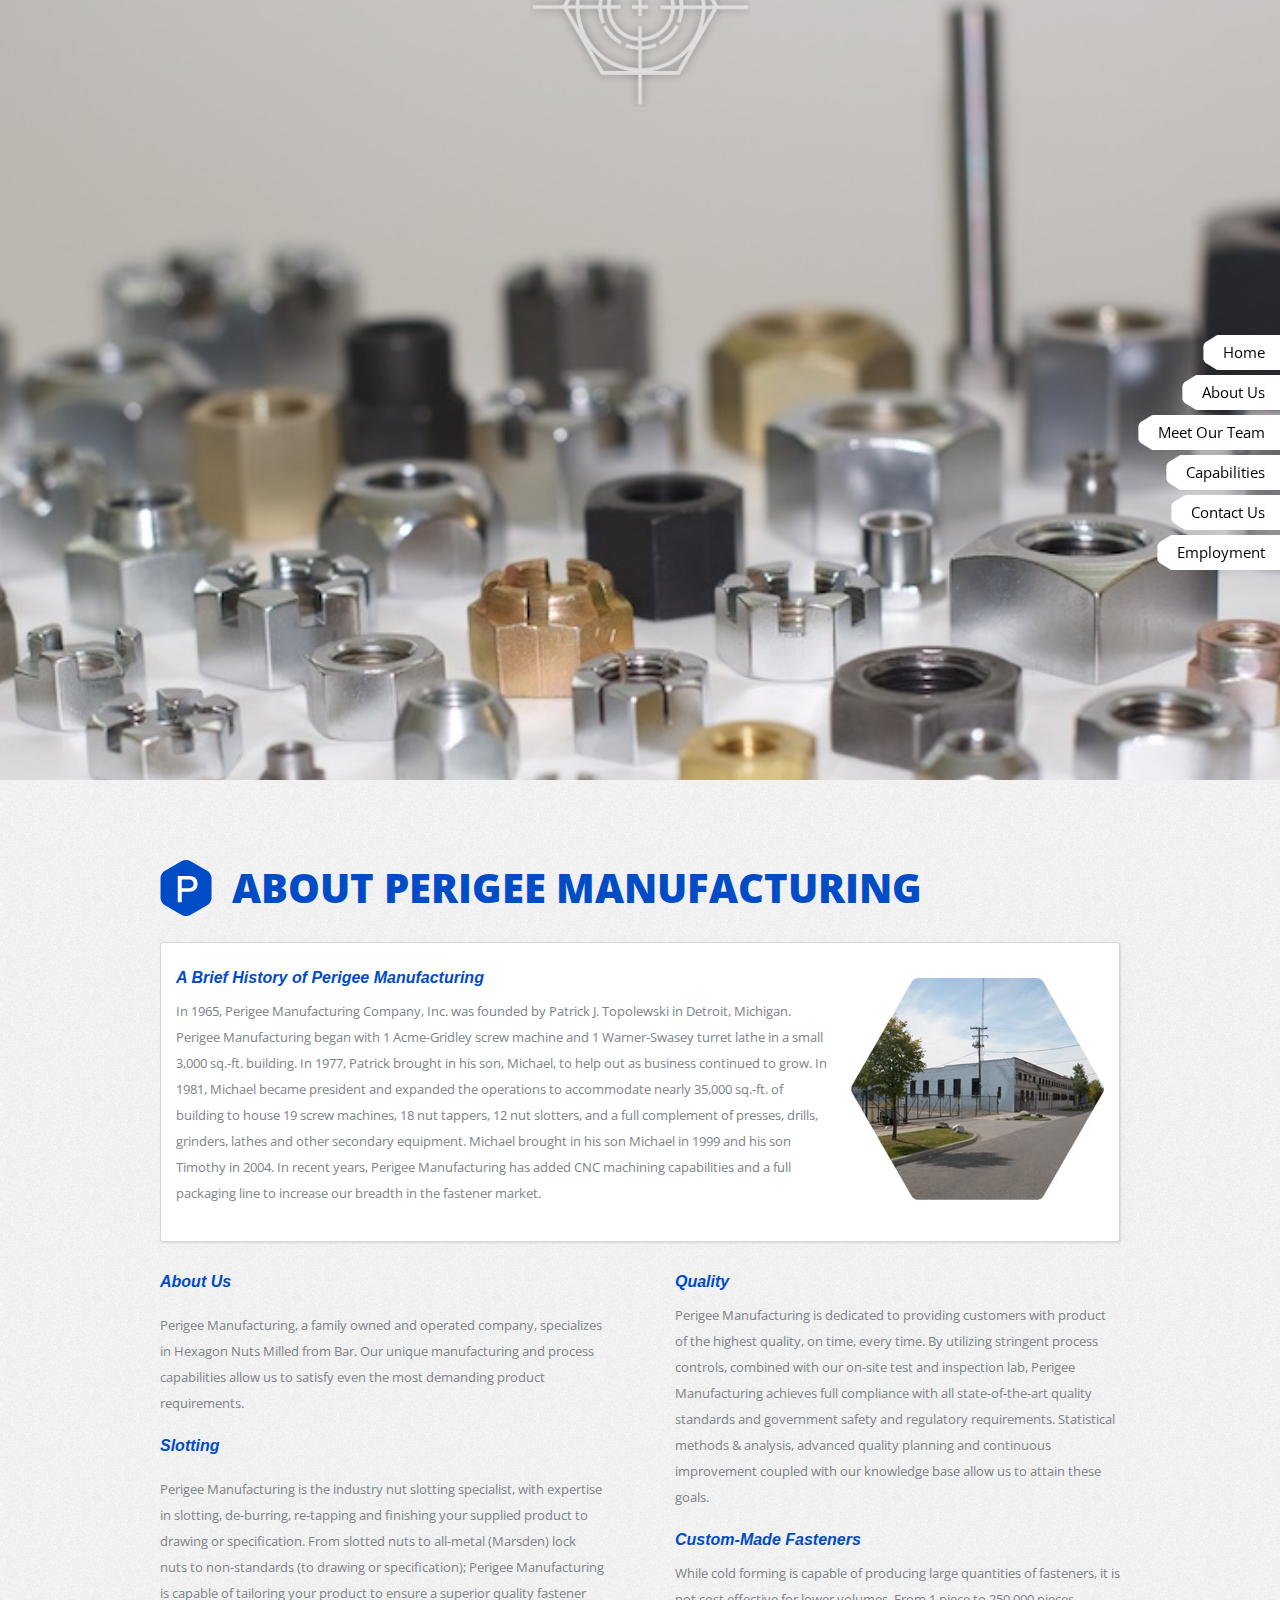
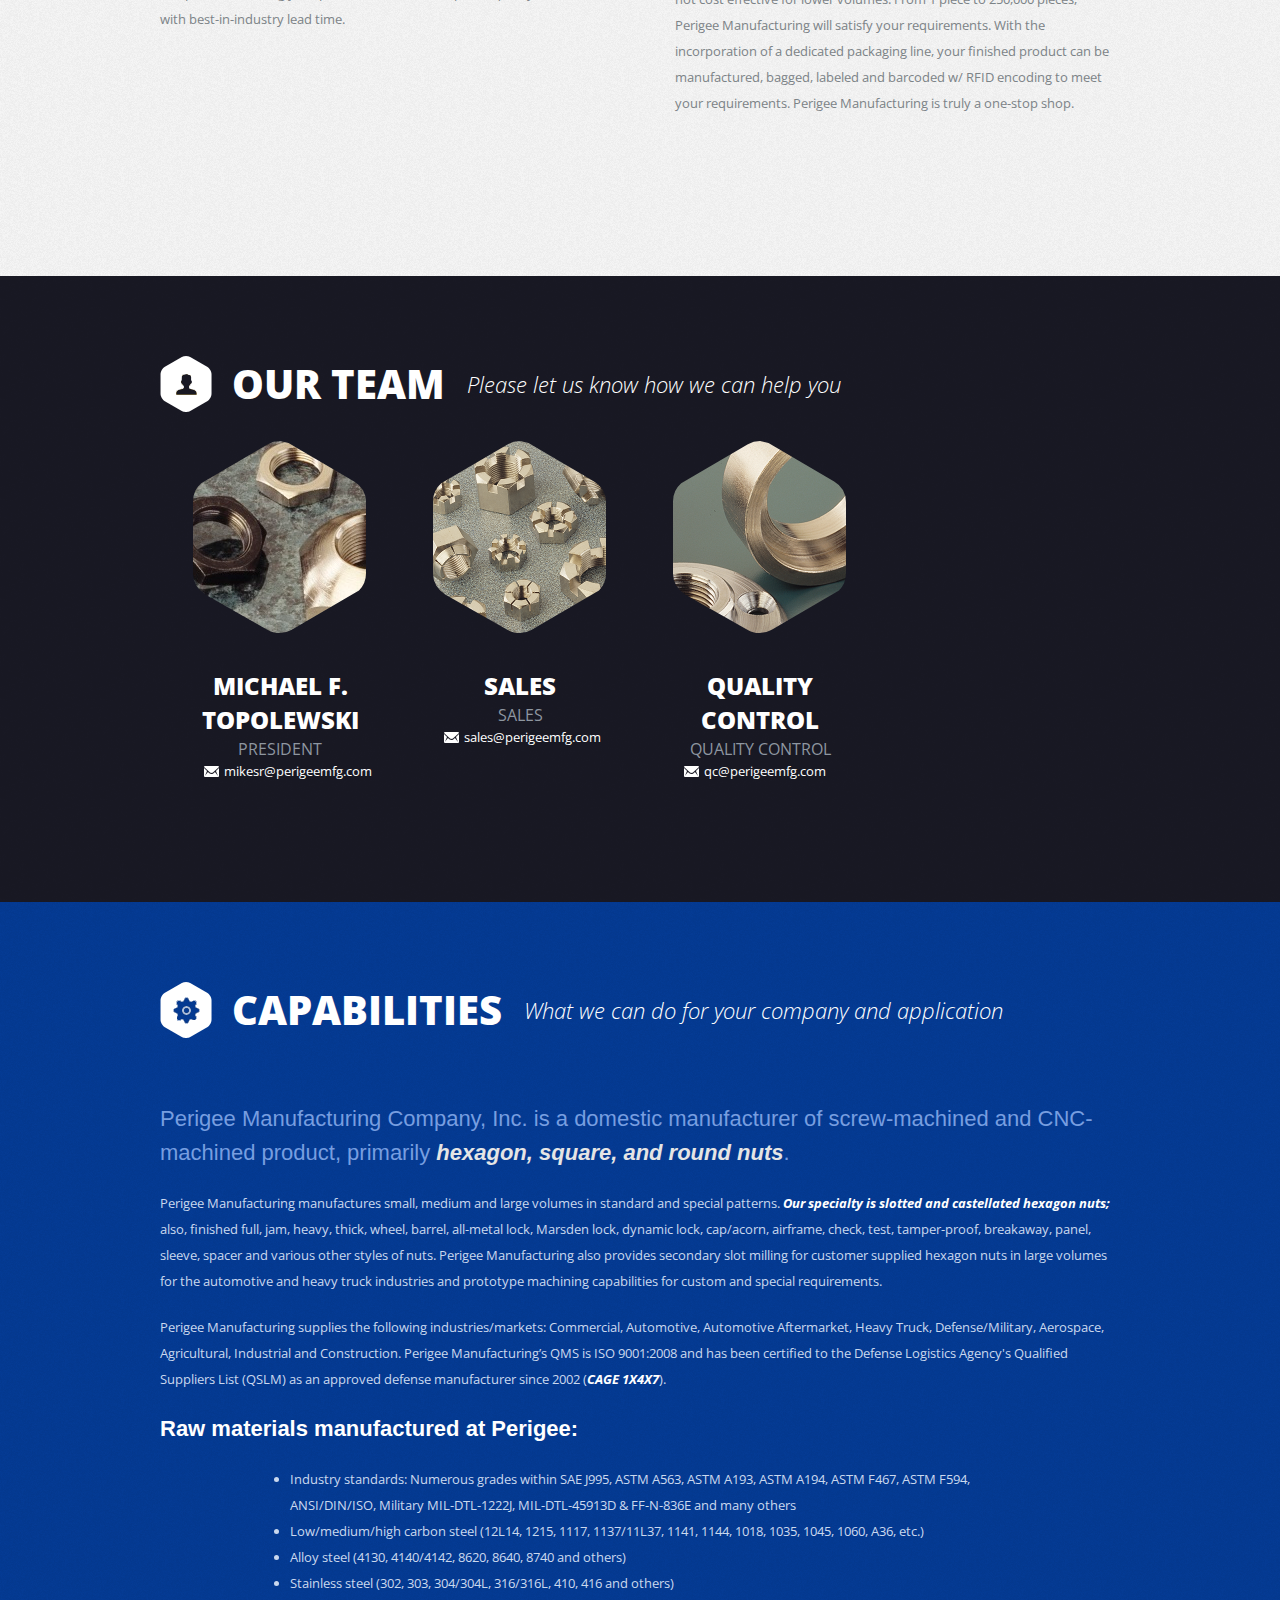
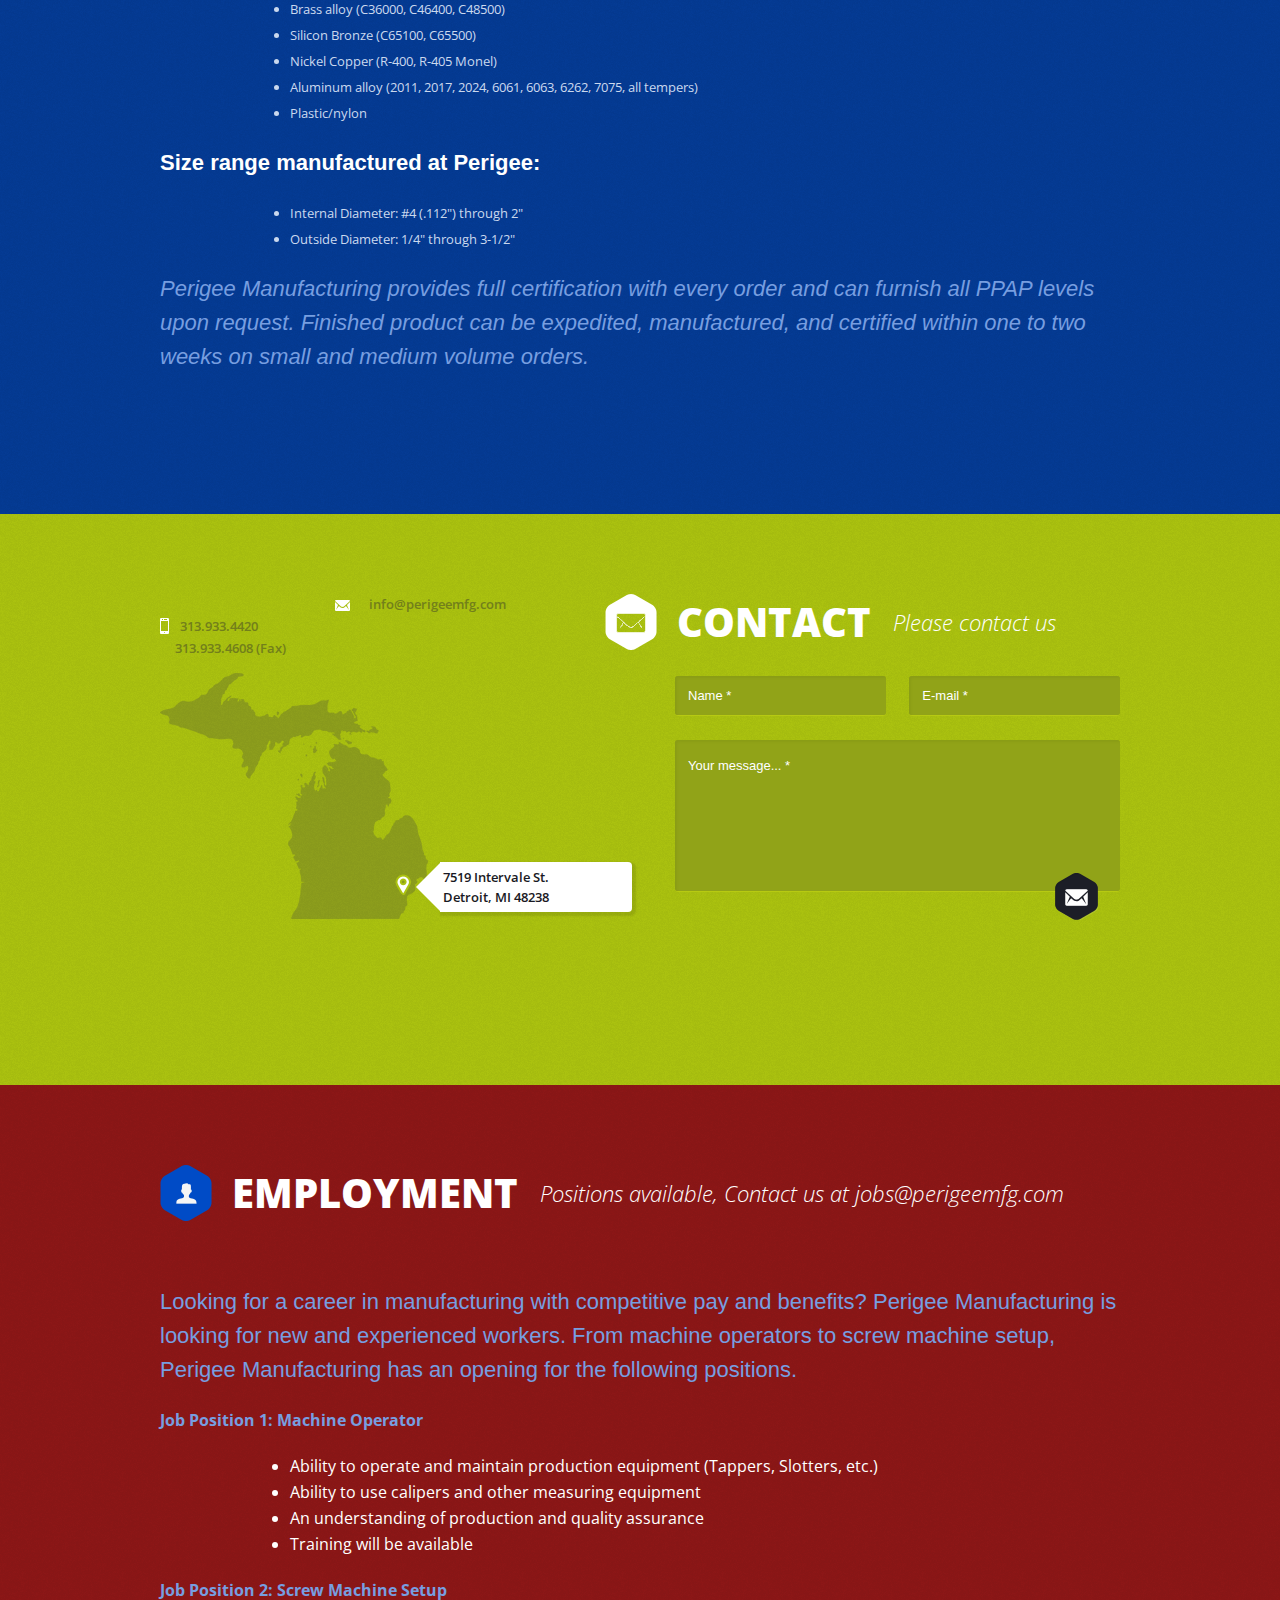
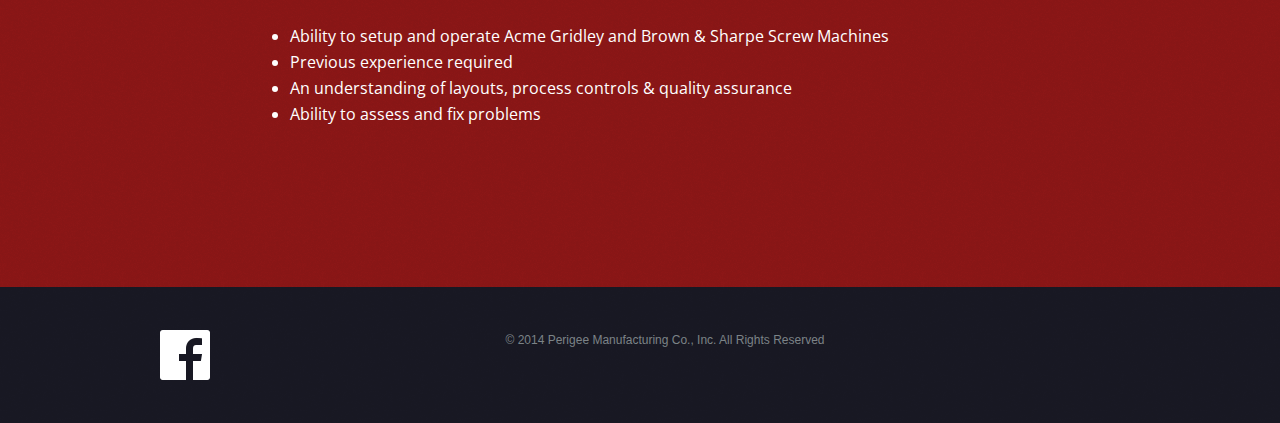
<file: index.html>
<!DOCTYPE html>
<!--[if IE 8]>         <html class="no-js ie ie8"> <![endif]-->
<!--[if IE 9]>         <html class="no-js ie ie9"> <![endif]-->
<!--[if gt IE 9]><!--><html class="no-js"> <!--<![endif]-->
<head>
  <meta charset="utf-8">
  <meta name="viewport" content="width=device-width, initial-scale=1, maximum-scale=1, user-scalable=no">

  <title>Perigee Manufacturing Co, Inc. - Manufacturers of hexagon nuts</title>
  <meta name="description" content="Perigee Manufacturing Company, Inc. is a domestic manufacturer of screw-machined and CNC-machined product, primarily hexagon, square, and round nuts. ">


  <link rel="stylesheet" href="css/main.css">

  <!--[if lt IE 9]>
   <script src="js/html5shiv.js"></script>
   <![endif]-->
 </head>
 <body>

  <!-- SITE CONTENT -->

  <!-- Menu -->

  <div id="menu">
    <div class="rMenu clearfix">
      <p>Navigation</p>
      <span>Open Menu</span>
      <form>
        <select>
          <option data-href="#home">Home</option>
          <option data-href="#about-us">About Us</option>
          <option data-href="#our-team">Meet Our Team</option>
          <option data-href="#services">Capabilities</option>
          <option data-href="#contact-us">Contact Us</option>
          <option data-href="#employment">Employment</option>
        </select>
      </form>
    </div>
    <ul class="clearfix">
      <li><a href="#home">Home</a></li>
      <li><a href="#about-us">About Us</a></li>
      <li><a href="#our-team">Meet Our Team</a></li>
      <li><a href="#services">Capabilities</a></li>
      <li><a href="#contact-us">Contact Us</a></li>
      <li><a href="#employment">Employment</a></li>
    </ul>
  </div>

  <!-- Header -->

  <div class="parentContainer" id="home">
    <section>
      <img src="img/header/Hexmulti.jpg" alt="" id="back" />
      <img src="img/header/Perigeelogoshadow5.png" alt="" id="layer1" />
      <img src="img/header/perlogo.png" alt="" id="layer2" />
      <img src="img/header/detroit65.png" alt="" id="layer3" />
    </section>
  </div>



  <!-- About Us -->

  <div class="parentContainer" id="about-us">
    <section>
      <header class="clearfix">
        <img src="img/icons/about.png" class="hImg" alt="">
        <h1>About Perigee Manufacturing</h1>
        <!-- <h2>Who we are? Information about us.</h2> -->
      </header>
        <div class="history">
          <h4>A Brief History of Perigee Manufacturing</h4>
          <p>
            <img src="img/building.jpg" align="right"/>
              In 1965, Perigee Manufacturing Company, Inc. was founded by Patrick J. Topolewski in Detroit, Michigan. Perigee Manufacturing began with 1 Acme-Gridley screw machine and 1 Warner-Swasey turret lathe in a small 3,000 sq.-ft. building. In 1977, Patrick brought in his son, Michael, to help out as business continued to grow. In 1981, Michael became president and expanded the operations to accommodate nearly 35,000 sq.-ft. of building to house 19 screw machines, 18 nut tappers, 12 nut slotters, and a full complement of presses, drills, grinders, lathes and other secondary equipment. Michael brought in his son Michael in 1999 and his son Timothy in 2004. In recent years, Perigee Manufacturing has added CNC machining capabilities and a full packaging line to increase our breadth in the fastener market.
          </p>
        </div>
      <div class="leftColumn clearfix">
        <h4>About Us</h4>
        <p>
          Perigee Manufacturing, a family owned and operated company, specializes in Hexagon Nuts Milled from Bar. Our unique manufacturing and process capabilities allow us to satisfy even the most demanding product requirements.
        </p>
        <h4>Slotting</h4>
        <p>
          Perigee Manufacturing is the industry nut slotting specialist, with expertise in slotting, de-burring, re-tapping and finishing your supplied product to drawing or specification. From slotted nuts to all-metal (Marsden) lock nuts to non-standards (to drawing or specification); Perigee Manufacturing is capable of tailoring your product to ensure a superior quality fastener with best-in-industry lead time.
        </p>
      </div>
      <div class="rightColumn clearfix">
        <h4>Quality</h4>
        <p>
          Perigee Manufacturing is dedicated to providing customers with product of the highest quality, on time, every time. By utilizing stringent process controls, combined with our on-site test and inspection lab, Perigee Manufacturing achieves full compliance with all state-of-the-art quality standards and government safety and regulatory requirements. Statistical methods & analysis, advanced quality planning and continuous improvement coupled with our knowledge base allow us to attain these goals.
        </p>
        <h4>Custom-Made Fasteners</h4>
        <p>
          While cold forming is capable of producing large quantities of fasteners, it is not cost effective for lower volumes. From 1 piece to 250,000 pieces, Perigee Manufacturing will satisfy your requirements. With the incorporation of a dedicated packaging line, your finished product can be manufactured, bagged, labeled and barcoded w/ RFID encoding to meet your requirements. Perigee Manufacturing is truly a one-stop shop.
        </p>
      </div>
    </section>
  </div>

    <!-- Our Team -->

    <div class="parentContainer" id="our-team">
      <section>
        <header class="clearfix">
          <img src="img/icons/manImg.png" class="hImg" alt="">
          <h1>Our team</h1>
          <h2>Please let us know how we can help you</h2> 
          <!--<h4>Please let us know how we can help you.</h4>-->
        </header>
        <ol class="teamList clearfix">
          <li>
            <img src="img/team/02crop.jpg" alt="">
            <h5>Michael F. Topolewski</h5>
            <h6>President</h6>
            <div class="email"><a href="mailto:mikesr@perigeemfg.com">mikesr@perigeemfg.com</a></div>
          </li>
          <li>
            <img src="img/team/team-bg.png" alt="">
            <h5>Sales</h5>
            <h6>Sales</h6>
            <div class="email"><a href="mailto:sales@perigeemfg.com">sales@perigeemfg.com</a></div>
          </li>
          <li>
            <img src="img/team/0333.png" alt="">
            <h5>Quality Control</h5>
            <h6>Quality Control</h6>
            <div class="email"><a href="mailto:qc@perigeemfg.com">qc@perigeemfg.com</a></div>
          </li>
        </ol>
      </section>
    </div>

    <!-- Services -->

    <div class="parentContainer" id="services">
      <section>
        <header class="clearfix">
          <img src="img/icons/servicesImg.png" class="hImg" alt="">
          <h1>Capabilities</h1>
          <h2>What we can do for your company and application</h2>
          <h4>
            Perigee Manufacturing Company, Inc. is a domestic manufacturer of screw-machined and CNC-machined product, primarily <strong><em>hexagon, square, and round nuts</em></strong>.
          </h4>
        </header>
        <div>
          <p>
            Perigee Manufacturing manufactures small, medium and large volumes in standard and special patterns. <strong><em>Our specialty is slotted and castellated hexagon nuts;</em></strong> also, finished full, jam, heavy, thick, wheel, barrel, all-metal lock, Marsden lock, dynamic lock, cap/acorn, airframe, check, test, tamper-proof, breakaway, panel, sleeve, spacer and various other styles of nuts. Perigee Manufacturing also provides secondary slot milling for customer supplied hexagon nuts in large volumes for the automotive and heavy truck industries and prototype machining capabilities for custom and special requirements.
          </p>
          <p>
            Perigee Manufacturing supplies the following industries/markets: Commercial, Automotive, Automotive Aftermarket, Heavy Truck, Defense/Military, Aerospace, Agricultural, Industrial and Construction. Perigee Manufacturing’s QMS is ISO 9001:2008 and has been certified to the Defense Logistics Agency's Qualified Suppliers List (QSLM) as an approved defense manufacturer since 2002 (<strong>CAGE 1X4X7</strong>).
          </p>
        </div>

        <h4 class="raw">Raw materials manufactured at Perigee:</h4>
        <ul class="services">
          <li>Industry standards: Numerous grades within SAE J995, ASTM A563, ASTM A193, ASTM A194, ASTM F467, ASTM F594, ANSI/DIN/ISO, Military MIL-DTL-1222J, MIL-DTL-45913D &amp; FF-N-836E and many others</li>
          <li>Low/medium/high carbon steel (12L14, 1215, 1117, 1137/11L37, 1141, 1144, 1018, 1035, 1045, 1060, A36, etc.)</li>
          <li>Alloy steel (4130, 4140/4142, 8620, 8640, 8740 and others)</li>
          <li>Stainless steel (302, 303, 304/304L, 316/316L, 410, 416 and others)</li>
          <li>Brass alloy (C36000, C46400, C48500)</li>
          <li>Silicon Bronze (C65100, C65500)</li>
          <li>Nickel Copper (R-400, R-405 Monel)</li>
          <li>Aluminum alloy (2011, 2017, 2024, 6061, 6063, 6262, 7075, all tempers)</li>
          <li>Plastic/nylon</li>
        </ul>

        <h4 class="size">Size range manufactured at Perigee:</h4>
        <ul class="services">
          <li>Internal Diameter: #4 (.112")  through 2"</li>
          <li>Outside Diameter: 1/4" through 3-1/2"</li>

        </ul>

        <div class="servicesFooter">
          <h4>
            Perigee Manufacturing provides full certification with every order and can furnish all PPAP levels upon request. Finished product can be expedited, manufactured, and certified within one to two weeks on small and medium volume orders.
          </h4>
        </div>
      </section>
    </div>




    <!-- Contact us -->



    <div class="parentContainer" id="contact-us">
      <section>
        <header class="clearfix">
          <img src="img/icons/contactImg.png" class="hImg" alt="">
          <h1>Contact</h1>
          <h2>Please contact us</h2>
          <!-- <h4></h4> -->
          <!-- <p>Theory of ethics, very popular during the Renaissance. The first line of Lorem Ipsum. The standard chunk of Lorem Ipsum used since the 1500s is reproduced below for those interested at men sections 1.10.32 and 1.10.33 from "de Finibus Bonorum et Malorum" by Cicero are also reproduced in their.</p> -->
        </header>
        <div class="leftColumn clearfix">
          <div>
            <div class="phone">
              <span>Phone Img</span>
              <a href="callto:3139334420" class="call"> 313.933.4420</a><br/>
              <a href="callto:3139334608" class="call">&nbsp;&nbsp;&nbsp;&nbsp; 313.933.4608 (Fax)</a>
            </div>
            <div class="email">
              <span>Mail Img</span>
              <a href="mailto:info@perigeemfg.com" class="mail">info@perigeemfg.com</a>
            </div>
          </div>
          <div>
            <img src="img/michigan.png" class="mainMap" alt="">
            <div id="adress">
              <span>Pointer</span>
              <div>
               <h3>7519 Intervale St.<br/>Detroit, MI 48238</h3>
             </div>
           </div>
         </div>
       </div>
       <div class="rightColumn clearfix">
        <form id="contact" method="POST" action="http://formspree.io/info@perigeemfg.com">
          <div>
            <input id="formName" class="focus input" type="text" value="Name *" name="name"/>
            <input id="formEmail" class="focus input" type="text" value="E-mail *" name="_replyto" />
          </div>
          <textarea id="formMessage" class="focusInput" name="body">Your message... *</textarea>
          <input id="formSubmit" type="submit" value="" name="Submit"/>
        </form>
        <p class="contactSucces">Thanks for sending your message!<br />You will receive an answer as soon as possible..</p>
        <p class="contactError">Please complete all the fields with the correct information!</p>
      </div>
    </section>
  </div>
  
  <!-- Employment -->
  
  <div class="parentContainer" id="employment">
      <section>
        <header class="clearfix">
          <img src="img/icons/about-man.png" class="hImg" alt="">
          <h1>Employment</h1>
          <h2>Positions available, Contact us at jobs@perigeemfg.com</h2>
          <h4>Looking for a career in manufacturing with competitive pay and benefits? Perigee Manufacturing is looking for new and experienced workers. From machine operators to screw machine setup, Perigee Manufacturing has an opening for the following positions. 
		  </h4>	
		  </header>
        <div>
		</div>
		<h4 class="job 1">Job Position 1: Machine Operator</h4>
        <ul class="employment">
          <li>Ability to operate and maintain production equipment (Tappers, Slotters, etc.)</li>
          <li>Ability to use calipers and other measuring equipment</li>
          <li>An understanding of production and quality assurance</li>
		  <li>Training will be available</li>
        </ul>
		
		<p>        
		</p>
		                                                                                                                                                          
		<h4 class="job 2">Job Position 2: Screw Machine Setup</h4>
        <ul class="employment">
          <li>Ability to setup and operate Acme Gridley and Brown & Sharpe Screw Machines</li>
          <li>Previous experience required</li>
          <li>An understanding of layouts, process controls & quality assurance</li>
		  <li>Ability to assess and fix problems</li>
		</ul>  	  
         
		  </header>
        <div class="leftColumn clearfix">
          <div>
		   </div>
    </section>
  </div>


  <!-- Footer -->

  <div class="parentContainer" id="footer">
    <section>
    <div>
    <a href="https://www.facebook.com/pages/Perigee-Manufacturing-Company-Inc/291288090953395"><img src="img/icons/facebookw.png" class="hImg" alt=""></a>
    </div>
      <p>© 2014 Perigee Manufacturing Co., Inc. All Rights Reserved</p>
    </section>
  </div>

  <a href="#" class="top">Back to Top</a>


  <!-- END SITE CONTENT -->

  <script src="http://ajax.googleapis.com/ajax/libs/jquery/1.8.0/jquery.min.js"></script>
  <script>window.jQuery || document.write('<script src="js/vendor/jquery-1.8.0.min.js"><\/script>')</script>
  <script src="js/plugins.js"></script>
  <script src="js/scripts.js"></script>

</body>
</html>
</file>
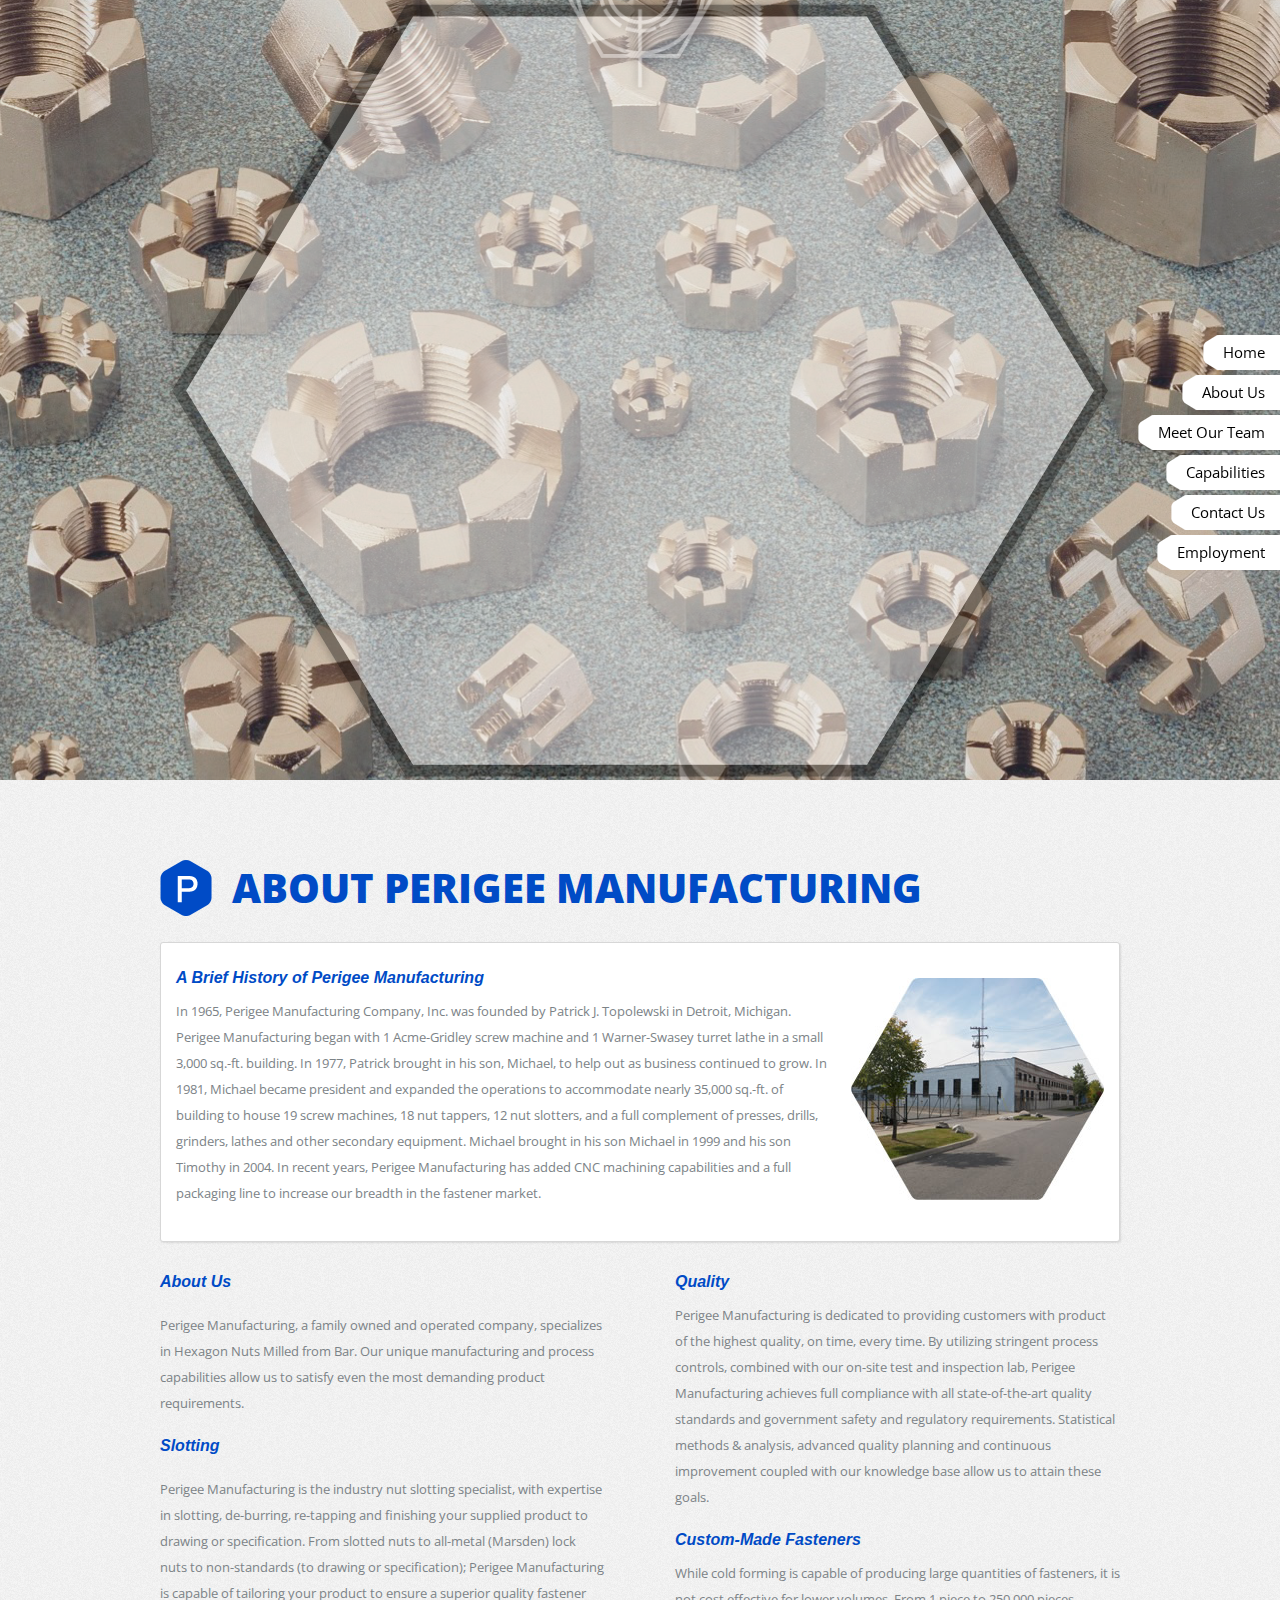
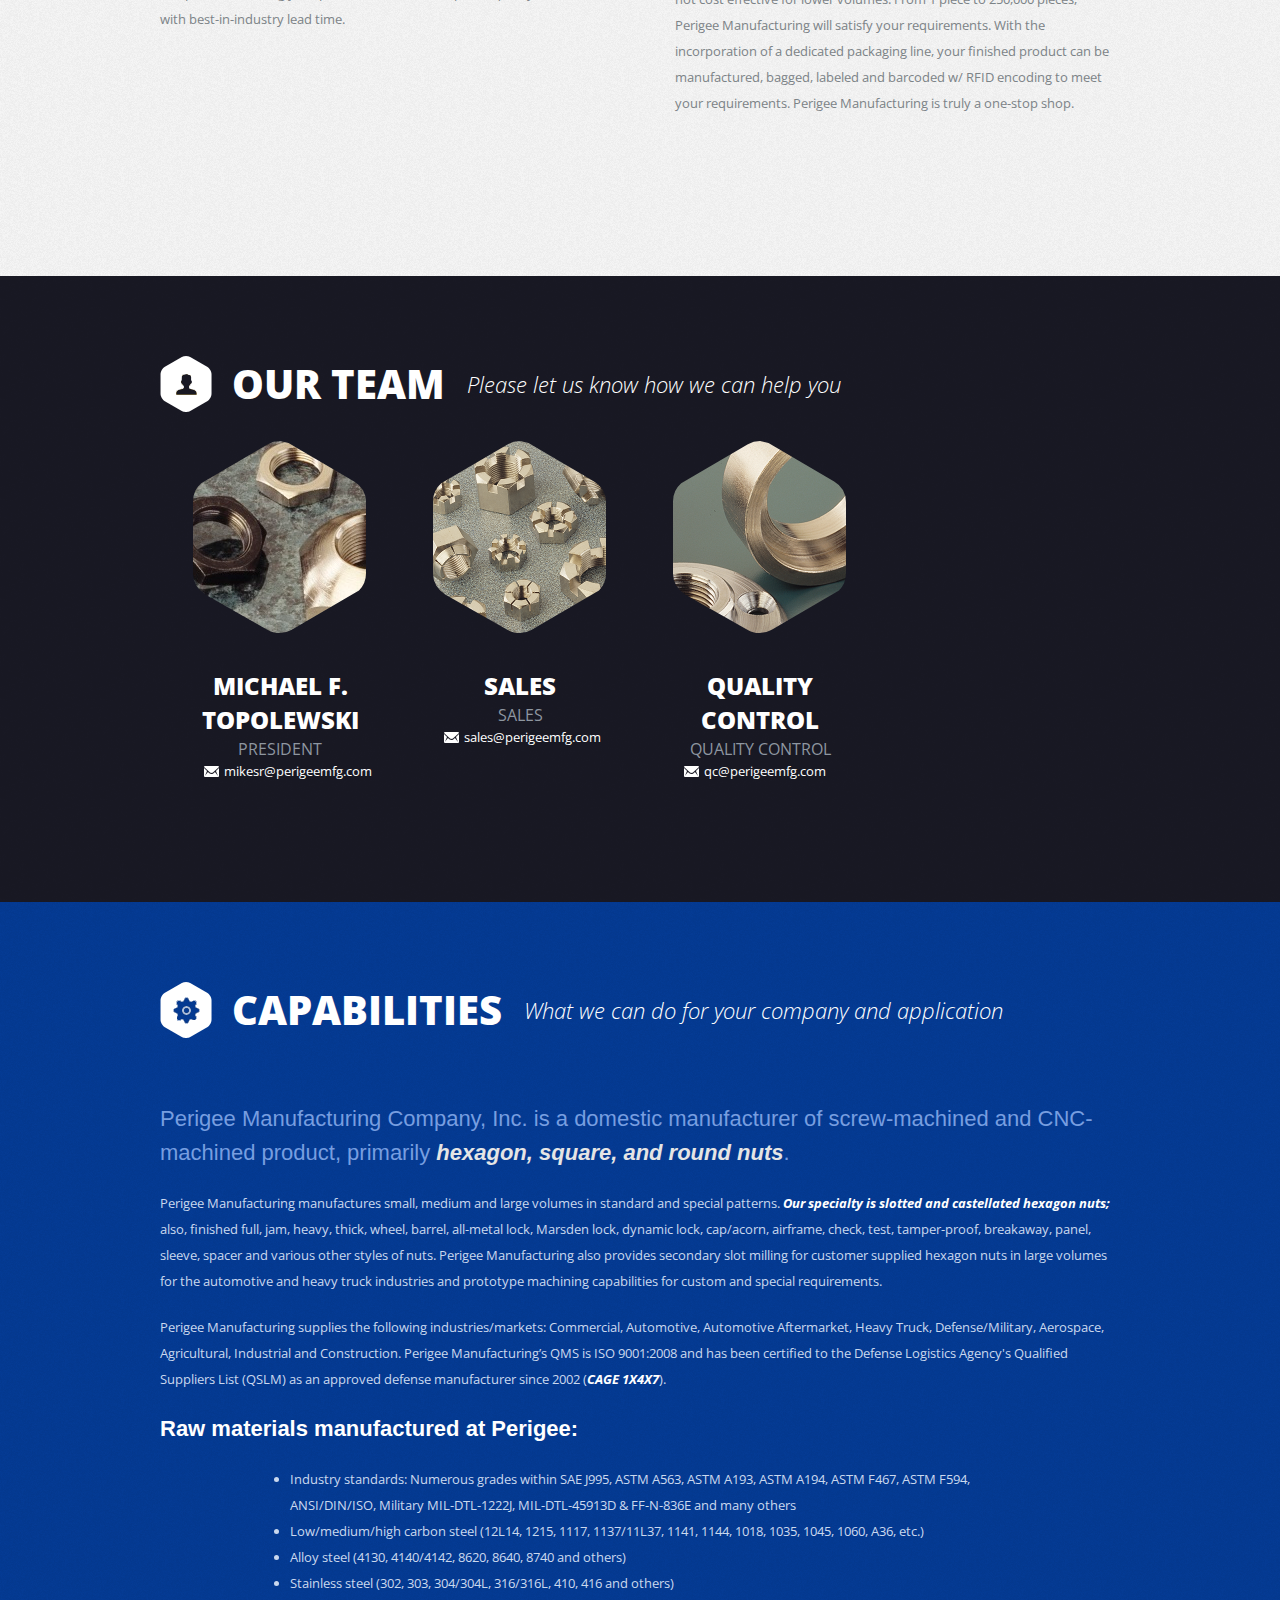
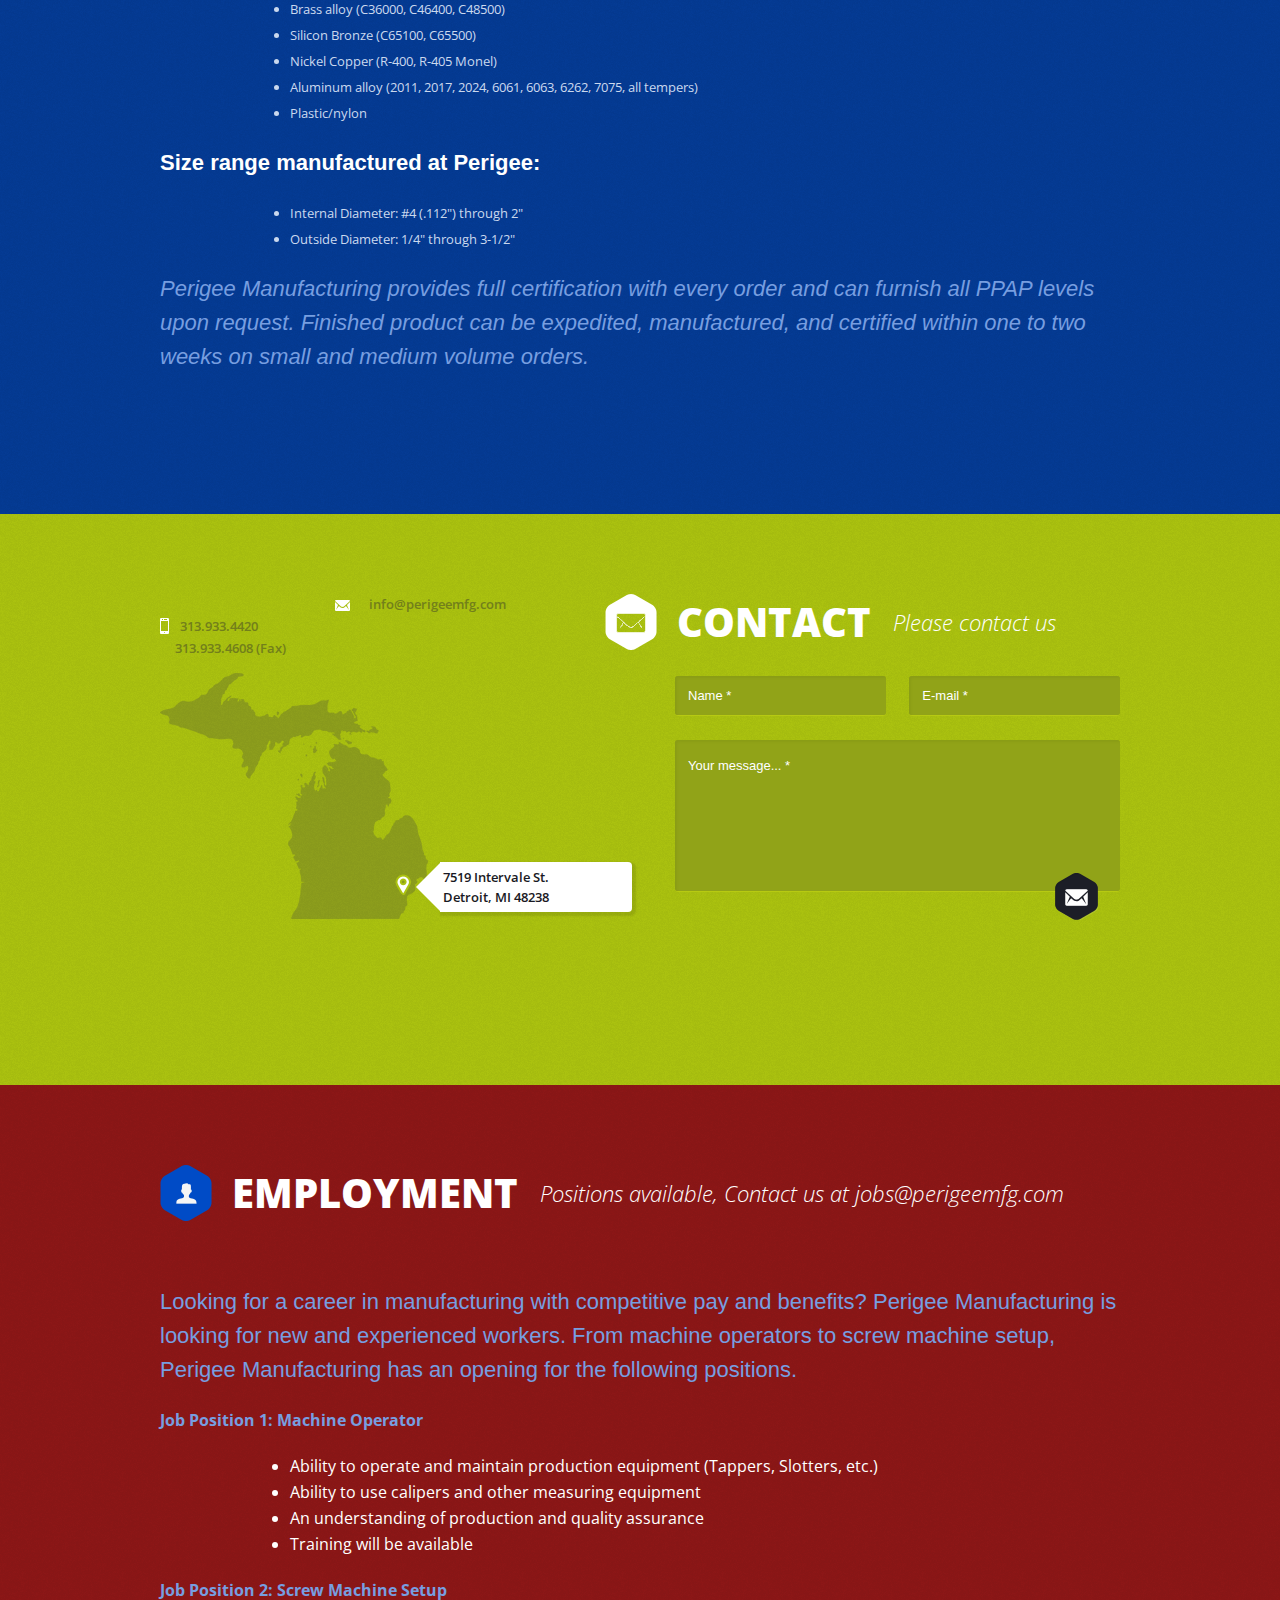
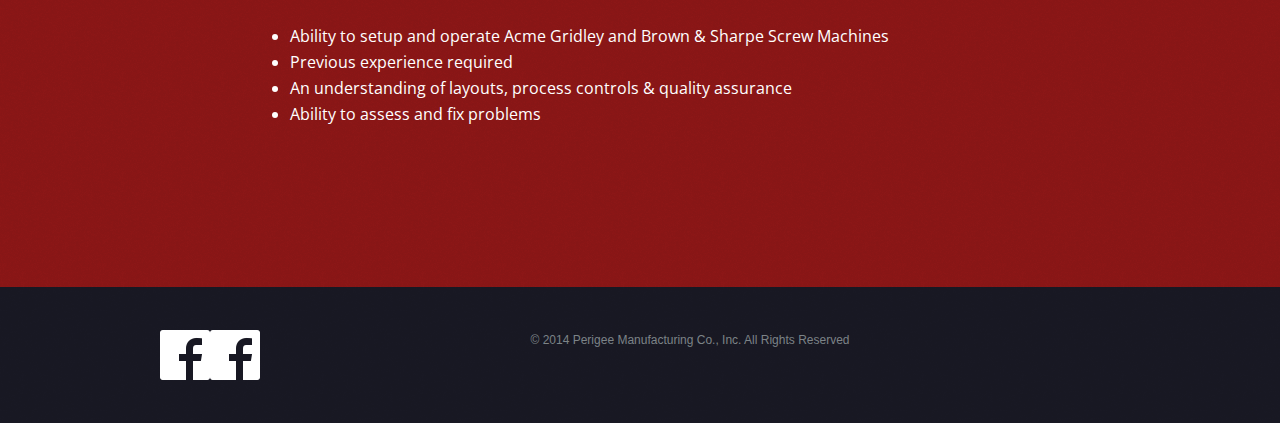
<file: ~tmECF0.html>
<!DOCTYPE html>
<!--[if IE 8]>         <html class="no-js ie ie8"> <![endif]-->
<!--[if IE 9]>         <html class="no-js ie ie9"> <![endif]-->
<!--[if gt IE 9]><!--><html class="no-js"> <!--<![endif]-->
<head>
  <meta charset="utf-8">
  <meta name="viewport" content="width=device-width, initial-scale=1, maximum-scale=1, user-scalable=no">

  <title>Perigee Manufacturing Co, Inc. - Manufacturers of hexagon nuts</title>
  <meta name="description" content="Perigee Manufacturing Company, Inc. is a domestic manufacturer of screw-machined and CNC-machined product, primarily hexagon, square, and round nuts. ">


  <link rel="stylesheet" href="css/main.css">

  <!--[if lt IE 9]>
   <script src="js/html5shiv.js"></script>
   <![endif]-->
 </head>
 <body ccID="769">

  <!-- SITE CONTENT -->

  <!-- Menu -->

  <div ccID="827" id="menu">
    <div ccID="848" class="rMenu clearfix">
      <p ccID="884">Navigation</p>
      <span ccID="909">Open Menu</span>
      <form ccID="939">
        <select ccID="955">
          <option ccID="975" data-href="#home">Home</option>
          <option ccID="1026" data-href="#about-us">About Us</option>
          <option ccID="1085" data-href="#our-team">Meet Our Team</option>
          <option ccID="1149" data-href="#services">Capabilities</option>
          <option ccID="1212" data-href="#contact-us">Contact Us</option>
          <option ccID="1275" data-href="#employment">Employment</option>
        </select>
      </form>
    </div>
    <ul ccID="1378" class="clearfix">
      <li ccID="1407"><a ccID="1411" href="#home">Home</a></li>
      <li ccID="1448"><a ccID="1452" href="#about-us">About Us</a></li>
      <li ccID="1497"><a ccID="1501" href="#our-team">Meet Our Team</a></li>
      <li ccID="1551"><a ccID="1555" href="#services">Capabilities</a></li>
      <li ccID="1604"><a ccID="1608" href="#contact-us">Contact Us</a></li>
      <li ccID="1657"><a ccID="1661" href="#employment">Employment</a></li>
    </ul>
  </div>

  <!-- Header -->

  <div ccID="1750" class="parentContainer" id="home">
    <section ccID="1795">
      <img ccID="1812" src="img/header/hexback11.png" alt="" id="back" />
      <img ccID="1875" src="img/header/Perigeelogoshadow5.png" alt="" id="layer1" />
      <img ccID="1949" src="img/header/Perigeeshadow.png" alt="" id="layer2" />
      <img ccID="2018" src="img/header/detroit65.png" alt="" id="layer3" />
    </section>
  </div>



  <!-- About Us -->

  <div ccID="2134" class="parentContainer" id="about-us">
    <section ccID="2183">
      <header ccID="2200" class="clearfix">
        <img ccID="2235" src="img/icons/about.png" class="hImg" alt="">
        <h1 ccID="2296">About Perigee Manufacturing</h1>
        <!-- <h2>Who we are? Information about us.</h2> -->
      </header>
        <div ccID="2420" class="history">
          <h4 ccID="2453">A Brief History of Perigee Manufacturing</h4>
          <p ccID="2514">
            <img ccID="2531" src="img/building.jpg" align="right"/>
              In 1965, Perigee Manufacturing Company, Inc. was founded by Patrick J. Topolewski in Detroit, Michigan. Perigee Manufacturing began with 1 Acme-Gridley screw machine and 1 Warner-Swasey turret lathe in a small 3,000 sq.-ft. building. In 1977, Patrick brought in his son, Michael, to help out as business continued to grow. In 1981, Michael became president and expanded the operations to accommodate nearly 35,000 sq.-ft. of building to house 19 screw machines, 18 nut tappers, 12 nut slotters, and a full complement of presses, drills, grinders, lathes and other secondary equipment. Michael brought in his son Michael in 1999 and his son Timothy in 2004. In recent years, Perigee Manufacturing has added CNC machining capabilities and a full packaging line to increase our breadth in the fastener market.
          </p>
        </div>
      <div ccID="3436" class="leftColumn clearfix">
        <h4 ccID="3479">About Us</h4>
        <p ccID="3506">
          Perigee Manufacturing, a family owned and operated company, specializes in Hexagon Nuts Milled from Bar. Our unique manufacturing and process capabilities allow us to satisfy even the most demanding product requirements.
        </p>
        <h4 ccID="3765">Slotting</h4>
        <p ccID="3792">
          Perigee Manufacturing is the industry nut slotting specialist, with expertise in slotting, de-burring, re-tapping and finishing your supplied product to drawing or specification. From slotted nuts to all-metal (Marsden) lock nuts to non-standards (to drawing or specification); Perigee Manufacturing is capable of tailoring your product to ensure a superior quality fastener with best-in-industry lead time.
        </p>
      </div>
      <div ccID="4250" class="rightColumn clearfix">
        <h4 ccID="4294">Quality</h4>
        <p ccID="4320">
          Perigee Manufacturing is dedicated to providing customers with product of the highest quality, on time, every time. By utilizing stringent process controls, combined with our on-site test and inspection lab, Perigee Manufacturing achieves full compliance with all state-of-the-art quality standards and government safety and regulatory requirements. Statistical methods & analysis, advanced quality planning and continuous improvement coupled with our knowledge base allow us to attain these goals.
        </p>
        <h4 ccID="4857">Custom-Made Fasteners</h4>
        <p ccID="4897">
          While cold forming is capable of producing large quantities of fasteners, it is not cost effective for lower volumes. From 1 piece to 250,000 pieces, Perigee Manufacturing will satisfy your requirements. With the incorporation of a dedicated packaging line, your finished product can be manufactured, bagged, labeled and barcoded w/ RFID encoding to meet your requirements. Perigee Manufacturing is truly a one-stop shop.
        </p>
      </div>
    </section>
  </div>

    <!-- Our Team -->

    <div ccID="5420" class="parentContainer" id="our-team">
      <section ccID="5471">
        <header ccID="5490" class="clearfix">
          <img ccID="5527" src="img/icons/manImg.png" class="hImg" alt="">
          <h1 ccID="5591">Our team</h1>
          <h2 ccID="5620">Please let us know how we can help you</h2> 
          <!--<h4>Please let us know how we can help you.</h4>-->
        </header>
        <ol ccID="5764" class="teamList clearfix">
          <li ccID="5806">
            <img ccID="5824" src="img/team/02crop.jpg" alt="">
            <h5 ccID="5876">Michael F. Topolewski</h5>
            <h6 ccID="5920">President</h6>
            <div ccID="5952" class="email"><a ccID="5971" href="mailto:mikesr@perigeemfg.com">mikesr@perigeemfg.com</a></div>
          </li>
          <li ccID="6070">
            <img ccID="6088" src="img/team/team-bg.png" alt="">
            <h5 ccID="6141">Sales</h5>
            <h6 ccID="6169">Sales</h6>
            <div ccID="6197" class="email"><a ccID="6216" href="mailto:sales@perigeemfg.com">sales@perigeemfg.com</a></div>
          </li>
          <li ccID="6313">
            <img ccID="6331" src="img/team/0333.png" alt="">
            <h5 ccID="6381">Quality Control</h5>
            <h6 ccID="6419">Quality Control</h6>
            <div ccID="6457" class="email"><a ccID="6476" href="mailto:qc@perigeemfg.com">qc@perigeemfg.com</a></div>
          </li>
        </ol>
      </section>
    </div>

    <!-- Services -->

    <div ccID="6633" class="parentContainer" id="services">
      <section ccID="6684">
        <header ccID="6703" class="clearfix">
          <img ccID="6740" src="img/icons/servicesImg.png" class="hImg" alt="">
          <h1 ccID="6809">Capabilities</h1>
          <h2 ccID="6842">What we can do for your company and application</h2>
          <h4 ccID="6910">
            Perigee Manufacturing Company, Inc. is a domestic manufacturer of screw-machined and CNC-machined product, primarily <strong ccID="7045"><em ccID="7053">hexagon, square, and round nuts</em></strong>.
          </h4>
        </header>
        <div ccID="7149">
          <p ccID="7166">
            Perigee Manufacturing manufactures small, medium and large volumes in standard and special patterns. <strong ccID="7284"><em ccID="7292">Our specialty is slotted and castellated hexagon nuts;</em></strong> also, finished full, jam, heavy, thick, wheel, barrel, all-metal lock, Marsden lock, dynamic lock, cap/acorn, airframe, check, test, tamper-proof, breakaway, panel, sleeve, spacer and various other styles of nuts. Perigee Manufacturing also provides secondary slot milling for customer supplied hexagon nuts in large volumes for the automotive and heavy truck industries and prototype machining capabilities for custom and special requirements.
          </p>
          <p ccID="7837">
            Perigee Manufacturing supplies the following industries/markets: Commercial, Automotive, Automotive Aftermarket, Heavy Truck, Defense/Military, Aerospace, Agricultural, Industrial and Construction. Perigee Manufacturing’s QMS is ISO 9001:2008 and has been certified to the Defense Logistics Agency's Qualified Suppliers List (QSLM) as an approved defense manufacturer since 2002 (<strong ccID="8236">CAGE 1X4X7</strong>).
          </p>
        </div>

        <h4 ccID="8309" class="raw">Raw materials manufactured at Perigee:</h4>
        <ul ccID="8378" class="services">
          <li ccID="8411">Industry standards: Numerous grades within SAE J995, ASTM A563, ASTM A193, ASTM A194, ASTM F467, ASTM F594, ANSI/DIN/ISO, Military MIL-DTL-1222J, MIL-DTL-45913D &amp; FF-N-836E and many others</li>
          <li ccID="8624">Low/medium/high carbon steel (12L14, 1215, 1117, 1137/11L37, 1141, 1144, 1018, 1035, 1045, 1060, A36, etc.)</li>
          <li ccID="8752">Alloy steel (4130, 4140/4142, 8620, 8640, 8740 and others)</li>
          <li ccID="8831">Stainless steel (302, 303, 304/304L, 316/316L, 410, 416 and others)</li>
          <li ccID="8919">Brass alloy (C36000, C46400, C48500)</li>
          <li ccID="8976">Silicon Bronze (C65100, C65500)</li>
          <li ccID="9028">Nickel Copper (R-400, R-405 Monel)</li>
          <li ccID="9083">Aluminum alloy (2011, 2017, 2024, 6061, 6063, 6262, 7075, all tempers)</li>
          <li ccID="9174">Plastic/nylon</li>
        </ul>

        <h4 ccID="9223" class="size">Size range manufactured at Perigee:</h4>
        <ul ccID="9290" class="services">
          <li ccID="9323">Internal Diameter: #4 (.112")  through 2"</li>
          <li ccID="9385">Outside Diameter: 1/4" through 3-1/2"</li>

        </ul>

        <div ccID="9460" class="servicesFooter">
          <h4 ccID="9500">
            Perigee Manufacturing provides full certification with every order and can furnish all PPAP levels upon request. Finished product can be expedited, manufactured, and certified within one to two weeks on small and medium volume orders.
          </h4>
        </div>
      </section>
    </div>




    <!-- Contact us -->



    <div ccID="9860" class="parentContainer" id="contact-us">
      <section ccID="9913">
        <header ccID="9932" class="clearfix">
          <img ccID="9969" src="img/icons/contactImg.png" class="hImg" alt="">
          <h1 ccID="10037">Contact</h1>
          <h2 ccID="10065">Please contact us</h2>
          <!-- <h4></h4> -->
          <!-- <p>Theory of ethics, very popular during the Renaissance. The first line of Lorem Ipsum. The standard chunk of Lorem Ipsum used since the 1500s is reproduced below for those interested at men sections 1.10.32 and 1.10.33 from "de Finibus Bonorum et Malorum" by Cicero are also reproduced in their.</p> -->
        </header>
        <div ccID="10472" class="leftColumn clearfix">
          <div ccID="10517">
            <div ccID="10536" class="phone">
              <span ccID="10571">Phone Img</span>
              <a ccID="10609" href="callto:3139334420" class="call"> 313.933.4420</a><br ccID="10667"/>
              <a ccID="10688" href="callto:3139334608" class="call">&nbsp;&nbsp;&nbsp;&nbsp; 313.933.4608 (Fax)</a>
            </div>
            <div ccID="10810" class="email">
              <span ccID="10845">Mail Img</span>
              <a ccID="10882" href="mailto:info@perigeemfg.com" class="mail">info@perigeemfg.com</a>
            </div>
          </div>
          <div ccID="11005">
            <img ccID="11024" src="img/michigan.png" class="mainMap" alt="">
            <div ccID="11089" id="adress">
              <span ccID="11122">Pointer</span>
              <div ccID="11158">
               <h3 ccID="11180">7519 Intervale St.<br ccID="11202"/>Detroit, MI 48238</h3>
             </div>
           </div>
         </div>
       </div>
       <div ccID="11310" class="rightColumn clearfix">
        <form ccID="11354" id="contact" method="POST" action="http://formspree.io/info@perigeemfg.com">
          <div ccID="11448">
            <input ccID="11467" id="formName" class="focus input" type="text" value="Name *" name="name"/>
            <input ccID="11562" id="formEmail" class="focus input" type="text" value="E-mail *" name="_replyto" />
          </div>
          <textarea ccID="11681" id="formMessage" class="focusInput" name="body">Your message... *</textarea>
          <input ccID="11779" id="formSubmit" type="submit" value="" name="Submit"/>
        </form>
        <p ccID="11867" class="contactSucces">Thanks for sending your message!<br ccID="11924" />You will receive an answer as soon as possible..</p>
        <p ccID="11992" class="contactError">Please complete all the fields with the correct information!</p>
      </div>
    </section>
  </div>
  
  <!-- Employment -->
  
  <div ccID="12155" class="parentContainer" id="employment">
      <section ccID="12208">
        <header ccID="12227" class="clearfix">
          <img ccID="12264" src="img/icons/about-man.png" class="hImg" alt="">
          <h1 ccID="12331">Employment</h1>
          <h2 ccID="12362">Positions available, Contact us at jobs@perigeemfg.com</h2>
          <h4 ccID="12437">Looking for a career in manufacturing with competitive pay and benefits? Perigee Manufacturing is looking for new and experienced workers. From machine operators to screw machine setup, Perigee Manufacturing has an opening for the following positions. 
		  </h4>	
		  </header>
        <div ccID="12730">
		</div>
		<h4 ccID="12749" class="job 1">Job Position 1: Machine Operator</h4>
        <ul ccID="12814" class="employment">
          <li ccID="12849">Ability to operate and maintain production equipment (Tappers, Slotters, etc.)</li>
          <li ccID="12948">Ability to use calipers and other measuring equipment</li>
          <li ccID="13022">An understanding of production and quality assurance</li>
		  <li ccID="13089">Training will be available</li>
        </ul>
		
		<p ccID="13147">        
		</p>
		                                                                                                                                                          
		<h4 ccID="13328" class="job 2">Job Position 2: Screw Machine Setup</h4>
        <ul ccID="13396" class="employment">
          <li ccID="13431">Ability to setup and operate Acme Gridley and Brown & Sharpe Screw Machines</li>
          <li ccID="13527">Previous experience required</li>
          <li ccID="13576">An understanding of layouts, process controls & quality assurance</li>
		  <li ccID="13656">Ability to assess and fix problems</li>
		</ul>  	  
         
		  </header>
        <div ccID="13749" class="leftColumn clearfix">
          <div ccID="13794">
		   </div>
    </section>
  </div>


  <!-- Footer -->

  <div ccID="13867" class="parentContainer" id="footer">
    <section ccID="13914">
    <div ccID="13929">
    <a ccID="13940" href="https://www.facebook.com/pages/Perigee-Manufacturing-Company-Inc/291288090953395"><img ccID="14031" src="img/icons/facebookw.png" class="hImg" alt=""></a>
    </div>
	<div ccID="14105">
    <a ccID="14116" href="https://www.linkedin.com/pages/Perigee-Manufacturing-Company-Inc/291288090953395"><img ccID="14207" src="img/icons/facebookw.png" class="hImg" alt=""></a>
    </div>
      <p ccID="14286">© 2014 Perigee Manufacturing Co., Inc. All Rights Reserved</p>
    </section>
  </div>

  <a ccID="14384" href="#" class="top">Back to Top</a>


  <!-- END SITE CONTENT -->

  <script ccID="14462" src="http://ajax.googleapis.com/ajax/libs/jquery/1.8.0/jquery.min.js"></script>
  <script ccID="14553">window.jQuery || document.write('<script src="js/vendor/jquery-1.8.0.min.js"><\/script>')</script>
  <script ccID="14663" src="js/plugins.js"></script>
  <script ccID="14704" src="js/scripts.js"></script>

</body>
</html>
</file>
<file: css/main.css>
@import url(http://fonts.googleapis.com/css?family=Open+Sans:300italic,400italic,400,800,600,700,300,);

/* `XHTML, HTML4, HTML5 Reset
----------------------------------------------------------------------------------------------------*/

a,
abbr,
acronym,
address,
applet,
article,
aside,
audio,
b,
big,
blockquote,
body,
canvas,
caption,
center,
cite,
code,
dd,
del,
details,
dfn,
dialog,
div,
dl,
dt,
em,
embed,
fieldset,
figcaption,
figure,
font,
footer,
form,
h1,
h2,
h3,
h4,
h5,
h6,
header,
hgroup,
hr,
html,
i,
iframe,
img,
ins,
kbd,
label,
legend,
li,
mark,
menu,
meter,
nav,
object,
ol,
output,
p,
pre,
progress,
q,
rp,
rt,
ruby,
s,
samp,
section,
small,
span,
strike,
strong,
sub,
summary,
sup,
table,
tbody,
td,
tfoot,
th,
thead,
time,
tr,
tt,
u,
ul,
var,
video,
xmp {
  border: 0;
  margin: 0;
  padding: 0;
  font-size: 100%;
}

html,
body {
  height: 100%;
}

article,
aside,
details,
figcaption,
figure,
footer,
header,
hgroup,
menu,
nav,
section {
/*
  Override the default (display: inline) for
  browsers that do not recognize HTML5 tags.

  IE8 (and lower) requires a shiv:
  http://ejohn.org/blog/html5-shiv
*/
  display: block;
}

b,
strong {
/*
  Makes browsers agree.
  IE + Opera = font-weight: bold.
  Gecko + WebKit = font-weight: bolder.
*/
  font-weight: bold;
}

img {
  color: transparent;
  font-size: 0;
  vertical-align: middle;
/*
  For IE.
  http://css-tricks.com/ie-fix-bicubic-scaling-for-images
*/
  -ms-interpolation-mode: bicubic;
}

ol,
ul {
  list-style: none;
}

li {
/*
  For IE6 + IE7:

  "display: list-item" keeps bullets from
  disappearing if hasLayout is triggered.
*/
}

table {
  border-collapse: collapse;
  border-spacing: 0;
}

th,
td,
caption {
  font-weight: normal;
  vertical-align: top;
  text-align: left;
}

q {
  quotes: none;
}

q:before,
q:after {
  content: '';
  content: none;
}

sub,
sup,
small {
  font-size: 75%;
}

sub,
sup {
  line-height: 0;
  position: relative;
  vertical-align: baseline;
}

sub {
  bottom: -0.25em;
}

sup {
  top: -0.5em;
}

svg {
/*
  For IE9. Without, occasionally draws shapes
  outside the boundaries of <svg> rectangle.
*/
  overflow: hidden;
}
.clearfix:after {
  content: ".";
  display: block;
  clear: both;
  visibility: hidden;
  line-height: 0;
  height: 0;
}

.clearfix {
  display: inline-block;
}

html[xmlns] .clearfix {
  display: block;
}

* html .clearfix {
  height: 1%;
}

a {
  text-decoration: none;
}

body {
	overflow-x: hidden;
	font:12px/20px Arial, sans-serif;
}

a:focus {
	outline: none;
}

.parentContainer {
 width:100%;
 padding:80px 0 140px;
 overflow-x: hidden;
 background-image:url(../img/noisepattern.png);
}
.parentContainer > section{
 width:960px;
 margin:auto;
}
.parentContainer header h1{
	font-family: 'Open Sans';
	font-weight:800;
	color: #ffffff;
	font-size: 40px;
	text-transform: uppercase;
	float: left;
	margin-right: 22px;
	margin-left: 20px;
}
.parentContainer header h2{
	float: left;
	font-size: 22px;
	font-family: 'Open Sans';
	font-style: italic;
	color: #ffffff;
	font-weight: lighter;
	padding-top: 13px;
}
.parentContainer header h4 {
	padding-top: 120px;
	font-size: 22px;
	font-family: Arial;
	font-weight: 400;
	line-height: 34px;
}
.parentContainer header p {
	margin-top: 40px;
	font-size: 16px;
	color: #ffffff;
	font-family:'Open Sans';
	line-height:28px;
}
.parentContainer header {
	margin-bottom:20px;
	line-height:normal;
}
.hImg {
	float: left;
}










/*Menu*/
#menu {
	z-index: 100;
	position: fixed;
	top: 50%;
	margin-top: -25%;
	right: 0;
}
#menu ul{
	float: right;
}

#menu a{
	background: url(../img/nav-back.png) no-repeat;
	text-decoration: none;
	float: right;
	margin-top: 5px;
	padding: 7px 15px 12px 20px;
	font-size: 15px;
	color: #000000;
	font-family: 'Open Sans';
	height:35px;
	box-sizing:border-box;
	-moz-box-sizing:border-box;
	-webkit-box-sizing:border-box;
	-webkit-transition:all 300ms ease-in;
    -o-transition:all 300ms ease-in;
    -moz-transition:all 300ms ease-in;
}
#menu a:hover {
	color: #f26402;
	padding-right: 35px;
}
#menu li.selected a {
	color: #f26402;
}







/*  Header */
#home {
	background: no-repeat center center #677FA5;
    padding:0;
}
#home section {
	width:100%;
	height:780px;
	overflow:hidden;
	position:relative;
}
#home img {
	position:absolute;
	left:50%;
	opacity:0;
    -ms-filter: "progid:DXImageTransform.Microsoft.Alpha(Opacity=0)";
}
#home #back {
	width:1920px;
	top:-86px;
	margin-left:-960px;
}
#home #layer1 {
	width:220px;
  height: 200px;
	top:80px;
	margin-left:-110px;
}
#home #layer2 {
	width:283px;
  height: 141px;
	top:275px;
	margin-left:-138px;
}
#home #layer3 {
	width:650px;
  height: 70px;
	top:500px;
	margin-left:-325px;
}


/*  About US */
#about-us {
	background-color: #f5f5f5;
}
#about-us .history {
  background: #FFFFFF;
  border: 1px solid #d7d7d7;
  padding: 15px;
  -webkit-box-shadow: 1px 1px 2px rgba(10, 10, 10, 0.1);
  box-shadow: 1px 1px 2px rgba(10, 10, 10, 0.1);
  border-radius: 3px;
  margin-bottom: 20px;
}
#about-us .history img { margin-top: -20px; margin-left: 20px; }
#about-us h1 {
  color: #004bc6;
}
#about-us h4 {
	color: #004bc6;
  font-size: 16px;
  font-style: italic;
  font-weight: 700;
  margin: 10px 0;
}
.leftColumn{
	width:445px;
	float: left;
}
.rightColumn {
	width: 445px;
	float: right;
}
#about-us p{
	line-height: 26px;
	font-family: 'Open Sans';
  font-size: 13px;
  color: #7c8387;
  margin-bottom: 20px;
}
.leftColumn p:first-child {
	margin-top:0;
}
#about-us .leftColumn p {
	margin:20px 0;
}



/*  Our Team */
#our-team {
	background-color: #191924;
}
#our-team h4 {
	color: #8e96a0;
}
.teamList {
	margin-bottom:-40px;
}
.teamList > li {
	float: left;
	text-align: center;
	margin:0 20px;
	position:relative;
	overflow: hidden;
	width:200px;
}
.teamList img {
	margin-bottom:-200px;
  max-width: 200px;
}
.teamList h5 {
	margin-top: 230px;
	font-size: 24px;
	line-height: 34px;
	font-family: 'Open Sans';
	font-weight: 800;
	color: #ffffff;
	text-transform: uppercase;
}
.teamList h6 {
	font-size: 16px;
	line-height: 24px;
	font-family: 'Open Sans';
	font-weight: 400;
	color: #8e96a0;
	text-transform: uppercase;
}
.teamList .phone {
  width: 200px;
  text-align: left;
  padding-left: 14px;
  background: url(../img/phone-mail.png) no-repeat 0 2px;
  color: #fff;
  margin: 6px 6px 6px 29px;
}
.teamList .email {
  width: 200px;
  text-align: left;
  padding-left: 20px;
  background: url(../img/phone-mail.png) no-repeat 0 -39px;
  color: #fff;
  margin-left: 24px;
}
.teamList .email a {
  float: none;
  color: #fff;
  font-weight: normal;
  margin: 0;
}
.teamList > li > a {
    display: block;
    height: 200px;
    left: 0;
    position: absolute;
    text-indent: -9999px;
    top: 0;
    width: 200px;
    z-index: 9999;
}

.socialIcons {
	float:left;
}
.socialIcons li {
	float:left;
	margin:0 2px;
	width:25px;
}
.socialIcons a{
	margin-top: 20px;
	width: 25px;
	height: 28px;
	display: block;
	margin-right: 0px;
	text-indent: -999999px;
	background:url(../img/socialIcons.png) no-repeat 0px 0px transparent;
	opacity:.4;
    -ms-filter: "progid:DXImageTransform.Microsoft.Alpha(Opacity=40)";
	-webkit-transition:all 100ms ease-in;
    -o-transition:all 100ms ease-in;
    -moz-transition:all 100ms ease-in;
}
.socialIcons .facebook {
	background-position:0px 0px;
}
.socialIcons .twitter {
	background-position:-28px 0px;
}
.socialIcons .dribbble {
	background-position:-56px 0px;
}
.socialIcons .linkedin {
	background-position:-83px 0px;
}
.socialIcons .gplus {
	background-position:-111px 0px;
}
.socialIcons .deviantart {
	background-position:0 -36px;
}
.socialIcons .picasa {
	background-position:-28px -36px;
}
.socialIcons .lastfm {
	background-position:-56px -36px;
}
.socialIcons .forrst {
	background-position:-83px -36px;
}
.socialIcons .play {
	background-position:-111px -36px;
}
.socialIcons .behance {
	background-position:0 -73px;
}
.socialIcons .tumblr {
	background-position:-28px-73px;
}
.socialIcons .vimeo {
	background-position:-56px -73px;
}
.socialIcons .pinterest {
	background-position:-83px -73px;
}
.socialIcons .flickr {
	background-position:-111px -73px;
}
.socialIcons a:hover {
	opacity:1;
    -ms-filter: "progid:DXImageTransform.Microsoft.Alpha(Opacity=100)";
}


li {
	list-style-type: none !important;
	list-style: none !important;
}

/*  portfolio */
#portfolio {
	background-color: #ce0354;
}
#portfolioSliderBk {
	position: absolute;
	width: 100%;
	background-color: #b80c51;
	left:0;
	border-top:1px solid #DB216B;
	border-bottom:1px solid #DB216B;
	display:none;
}
#portfolioBox {
	display: block;
	margin: 85px auto;
	width: 960px;
	opacity:0;
    -ms-filter: "progid:DXImageTransform.Microsoft.Alpha(Opacity=0)";
}
#portfolioSlider {
	float: left;
	margin-right:23px;
	width:600px;
	height:400px;
}
#portfolioVideo, #portfolioImage {
	float:left;
	width:600px;
}
#portfolioSlider img, #portfolioImage img {
	border-radius:3px;
}
.slidesContainer div, .slidesContainer {
    width:940px;
    overflow:hidden;
    position:relative;
    border-radius:3px;
	width:600px;
	height:400px;
	display:block;
}
#portfolioSlider .pagination {
	float:right;
	margin-top:10px;
}
#portfolioSlider .pagination li {
	float:left;
}
#portfolioSlider .pagination a {
	width:10px;
	height:12px;
	text-indent:-99999px;
	display:block;
	background:url(../img/portfolioNav.png) no-repeat -16px 0 transparent;
	margin-left:5px;
}
#portfolioSlider .pagination a:hover {
	background-position:-32px 0;
}
#portfolioSlider .pagination li.current a {
	background-position:0 0;
}
#portfolioContent {
	width: 307px;
	float: right;
}
#portfolioContent h3 {
	font-family: 'Open Sans';
	font-size: 22px;
	line-height: 22px;
	font-weight: 600;
	color: #ffffff;
	margin-top: 0px;
	margin-bottom: 13px;
	text-shadow:1px 1px rgba(0,0,0,.3);
}
#portfolioContent span {
	font-family: 'Open Sans';
	font-size:14px;
	color: #ffffff;
	opacity: 0.5;
    -ms-filter: "progid:DXImageTransform.Microsoft.Alpha(Opacity=50)";
	text-shadow: 1px 1px #921342;
	display: block;
	margin-bottom: 38px;
}
#portfolioContent p {
	font-family: Arial;
	font-size:12px;
	line-height: 20px;
	color: #ffffff;
	margin:15px 0;
	text-shadow:0 1px 1px rgba(0, 0, 0, 0.2);
}
.button {
	border-radius: 30px ;
	background-color: #ffffff;
	color: #8e96a0;
	font-size: 13px;
	font-family: 'Open Sans';
	text-decoration: none;
	padding:6px 25px 7px;
	margin-top:15px;
	display:inline-block;
	-webkit-transition:all 100ms ease-in;
    -o-transition:all 100ms ease-in;
    -moz-transition:all 100ms ease-in;
}
.button:hover {
	color: #d00355;
}
.portfolioNavigation a{
	margin-top: 6px;
	width: 24px;
	height: 24px;
	display: block;
	margin-left: 4px;
	float: right;
	text-indent: -999999px;
	background:url(../img/buttons.png) no-repeat 0px 0px transparent;
}
.portfolioNavigation .btnPrev {
	background-position: 2px -5px;
}
.portfolioNavigation .btnNext {
	background-position: -24px -5px;
}
.portfolioNavigation .btnClose {
	height: 37px;
	width: 34px;
	margin-left: 8px;
	margin-top: 0px;
	background-position: -57px 0px;
}
.portfolioNavigation .btnPrev:hover {
	background-position: 2px -43px;
}
.portfolioNavigation .btnNext:hover {
	background-position: -24px -43px;
}
.portfolioNavigation .btnClose:hover {
	height: 37px;
	width: 34px;
	margin-left: 8px;
	margin-top: 0px;
	background-position: -57px -37px;
}
.portfolioMenu {
	border-radius: 30px;
	margin: auto;
	background-color: #b80c51;
	padding-right:10px;
}
.portfolioMenu li {
	float:left;
}
.portfolioMenu p{
	float: left;
	font-size: 16px;
	font-family: 'Open Sans';
	font-weight:700;
	color: #801042;
	padding:13px 5px 13px 10px;
}
.portfolioMenu span {
	height: 30px;
	display: block;
	float: left;
	margin: 10px 0px 0px 20px;
	text-indent: -999999px;
}
.iosDesign span{
	width: 19px;
	background:url(../img/folioMenu.png) no-repeat -55px 2px transparent;
}
.webDesign span {
	width: 27px;
	background:url(../img/folioMenu.png) no-repeat -78px 0 transparent;
}
.all span {
	width: 28px;
	background:url(../img/folioMenu.png) no-repeat -143px 3px transparent;
}
.portfolioMenu a:hover p, .portfolioMenu li.selected p{
	color: #ffffff;
}
.iosDesign:hover span, .iosDesign.selected span{
	background:url(../img/folioMenu.png) no-repeat 1px 2px transparent;
}
.webDesign:hover span, .webDesign.selected span{
	background:url(../img/folioMenu.png) no-repeat -25px 0 transparent;
}
.all:hover span, .all.selected span {
	background:url(../img/folioMenu.png) no-repeat -108px 3px transparent;
}
.portfolioContainer {
	width:960px;
}
.portfolioContainer li{
	float: left;
	text-align: center;
	margin:77px 20px 0 20px;
	overflow: visible;
	position:relative;
	width:200px;
	height:263px;
	cursor:pointer;
}
.portfolioContainer img {
	margin-bottom:-190px;
}
.portfolioContainer h3 {
	margin-top: 220px;
	font-size: 16px;
	line-height: 16px;
	font-family: 'Open Sans';
	font-weight: 600;
	color: #ffffff;
	text-shadow:1px 1px rgba(0,0,0,.5);
	text-transform: uppercase;
}
.portfolioContainer a{
	text-decoration: none;
}
.spanDate {
	margin-top: 12px;
	font-size: 12px;
	line-height: 12px;
	font-family: 'Open Sans';
	font-weight: 600;
	color: #e780a9;
	text-shadow:1px 1px #921342;
	display:block;
}
.portfolioContainer .icon {
	background:url(../img/magnify.png) no-repeat 0 0 transparent;
	width:26px;
	height:27px;
	position:absolute;
	z-index:2;
	top:135px;
	left:105px;
}
/*.portfolioContainer a span:first-child {
	background: url("../img/portfolioHover.png") no-repeat scroll center center transparent;
    height: 130px;
    left: 35px;
    position: absolute;
    top: 35px;
    width: 130px;
    z-index: 9;
	-webkit-transition:all 200ms ease-in;
    -o-transition:all 200ms ease-in;
    -moz-transition:all 200ms ease-in;
}*/
#folioPreloader {
	width:16px;
	height:16px;
	position:absolute;
	top:50%;
	left:50%;
	margin-top:-8px;
	margin-left:-8px;
	background:url(../img/preloader.gif) no-repeat 0 0 transparent;
	display:none;
}

.portfolioContainer canvas, .teamList canvas {
	position:absolute;
	top:0;
	left:0;
	width:200px;
	height:195px;
}
.circ {
	z-index:0;
}
.bang {
	z-index:1;
}
.hex {
	z-index:3;
}
.portfolioContainer .hex {
	-webkit-transition:all 200ms ease-in;
    -o-transition:all 200ms ease-in;
    -moz-transition:all 200ms ease-in;
}
/*.portfolioContainer a:hover .hex {
	opacity:0;
}
.portfolioContainer a:hover .circ {
	opacity:1;
}
.portfolioContainer a:hover span:first-child {
	opacity:1;
}*/







	/*  Services */
#services {
	background-color: #053b94;
  line-height: 26px;
  font-family: 'Open Sans';
  font-size: 13px;
  color: #CAD8EE;
}
#services h4 {
	color: #779ee0;
}
#services h4 strong {
  color: #e5e5e5;
}
#services p {
  margin-bottom: 20px;
}
#services p strong {
  color: #fff;
  font-weight: 700;
  font-style: italic;
}
#services ul { list-style: disc !important; margin-bottom: 40px; }
#services li { list-style: disc !important;}
#services .leftColumn h4:first-child {
  margin-bottom: 325px;
}
#services .leftColumn h4 {
  color: #fff;
  font-size: 16px;
  text-align: right;
}
#services .servicesFooter {
  clear: both;
  font-size: 22px;
  font-family: Arial;
  line-height: 34px;
}
#services .servicesFooter h4 { font-weight: 400; font-style: italic; }
.mainMap {
	float:left;
}

#services ul {
  width: 700px;
  margin: 20px auto;
}

#services .raw,
#services .size {
  clear: both;
  font-size: 22px;
  font-family: Arial;
  line-height: 34px;
  color: #fff;
}




	/*  Contact Us */
#contact-us {
	background-color: #abc210;
	background-image:url(../img/noisepattern.png);
}
#contact-us h4 {
	color: #727f1b;
}
.phone, .email {
	font-family:'Open Sans';
	font-size: 13px;
	display: inline-block;
	margin-bottom: 15px;
	margin-right: 45px;
}
.email {
	margin-right:0;
}
.phone span, .email span {
	width: 10px;
	height: 22px;
	margin-right: 10px;
	float: left;
	text-indent: -999999px;
	background:url(../img/phonemailContact.png) no-repeat 0px 2px transparent;
}
.email span{
 	width: 18px;
	background-position: -20px 3px;
}
.phone a, .email a{
	text-decoration: none;
	float: left;
	color: #727f1b;
	font-weight: 600;
}
.phone p, .email a{
	float: left;
	color: #727f1b;
	margin-left: 7px;
}
#adress {
	position: absolute;
  margin-top: 189px;
  margin-left: 235px;
}
#adress > span {
	margin-top: 10px;
	position: absolute;
	width: 18px;
	height: 24px;
	margin-right: 10px;
	text-indent: -999999px;
	background:url(../img/mapPointer.png) no-repeat 0px 2px transparent;
}
#adress div {
	margin-left: 45px;
	position: absolute;
	background: #ffffff;
	border-radius: 0 4px 4px 0;
	width: 192px;
	height:50px;
	padding: 5px 3px;
	-webkit-box-shadow: 2px 2px 2px 3px rgba(10, 10, 10, 0.1);
    box-shadow: 2px 2px 2px 2px rgba(10, 10, 10, 0.1);
    -moz-box-sizing:border-box;
    -box-sizing:border-box;
    -webkit-box-sizing:border-box;
}
#adress div:after, #adress div:before {
	right: 99%;
	border: solid transparent;
	content: " ";
	position: absolute;
	pointer-events: none;
}
#adress div:after {
	border-color: rgba(255, 255, 255, 0);
	border-right-color: #ffffff;
	border-width: 25px;
	top: 50%;
	margin-top: -25px;
	margin-right:1px;
}
#adress h3 {
	font-size: 13px;
	color: #191923;
	font-family: 'Open Sans';
	font-weight: 600;
}
#adress > div span {
	text-transform: uppercase;
	font-weight: 800;
	float: left;
}
form {
	width:500px;
}
textarea , input {
	display: block-inline;
	width: 211px;
	height: 40px;
	margin-right:20px;
	background-color: #91a318;
	color: #ffffff;
	font-size: 13px;
	font-family: Arial;
	font-weight: 400;
	border: none;
	border-bottom: solid 1px #b7ca12;
	-webkit-box-shadow: inset 2px 2px 2px #8b9d17;
	-moz-box-shadow:    inset 2px 2px 2px #8b9d17;
	box-shadow:         inset 2px 2px 2px #8b9d17;
	border-radius: 3px;
	padding-left: 13px;
	box-sizing:border-box;
	-webkit-box-sizing:border-box;
	-moz-box-sizing:border-box;
}
input {
	margin-bottom: 24px;
	outline: none;
}
textarea {
	width: 445px;
	height: 152px;
	padding-top: 18px;
	resize:none;
}
input[type="submit"] {
	position: relative;
	margin-top: -27px;
    width: 43px;
    height: 50px;
    border: none;
    box-shadow: none;
    margin-left:380px;
    float:left;
    background:url(../img/mailImg.png) no-repeat 0px 2px transparent;
    cursor:pointer;
}
.contactSucces , .contactError {
	display: none;
	font-weight:600;
	color:#4A5409;
}

a:focus, input:focus, textarea:focus {
	outline:none;
}


	/*  Employment */
#employment {
	background-color: #8C1717;
  line-height: 26px;
  font-family: 'Open Sans';
  font-size: 16px;
  color: #ffffff;
}
#employment h4 {
	color: #779ee0;
}
#employment h4 strong {
  color: #e5e5e5;
}
#employment p {
  margin-bottom: 20px;
}
#employment p strong {
  color: #fff;
  font-weight: 700;
  font-style: italic;
}
#employment ul { list-style: disc !important; margin-bottom: 40px; }
#employment li { list-style: disc !important;}
#employment .leftColumn h4:first-child {
  margin-bottom: 325px;
}
#employment .leftColumn h4 {
  color: #fff;
  font-size: 16px;
  text-align: right;
}
#employment .servicesFooter {
  clear: both;
  font-size: 22px;
  font-family: Arial;
  line-height: 34px;
}
#employment .servicesFooter h4 { font-weight: 400; font-style: italic; }
.mainMap {
	float:left;
}

#employment ul {
  width: 700px;
  margin: 20px auto;
}

#employment .job 1,
#employment .job 2 {
  clear: both;
  font-size: 22px;
  font-family: Arial;
  line-height: 34px;
  color: #fff;
}



/*  Timeline */

#timeline {
	padding: 0;
	background-color: #f5f5f5;
	position: relative;
}
#timelineBorder {
	position: absolute;
	text-indent: -99999px;
	width: 4px;
	height: 100%;
	left:50%;
	top:0;
	margin-left:-3px;
    background:#d7d7d7;
    background: -moz-linear-gradient(top,  rgba(215,215,215,1) 0%, rgba(215,215,215,1) 94%, rgba(215,215,215,0) 100%); /* FF3.6+ */
	background: -webkit-gradient(linear, left top, left bottom, color-stop(0%,rgba(215,215,215,1)), color-stop(94%,rgba(215,215,215,1)), color-stop(100%,rgba(215,215,215,0))); /* Chrome,Safari4+ */
	background: -webkit-linear-gradient(top,  rgba(215,215,215,1) 0%,rgba(215,215,215,1) 94%,rgba(215,215,215,0) 100%); /* Chrome10+,Safari5.1+ */
	background: -o-linear-gradient(top,  rgba(215,215,215,1) 0%,rgba(215,215,215,1) 94%,rgba(215,215,215,0) 100%); /* Opera 11.10+ */
	background: -ms-linear-gradient(top,  rgba(215,215,215,1) 0%,rgba(215,215,215,1) 94%,rgba(215,215,215,0) 100%); /* IE10+ */
	background: linear-gradient(to bottom,  rgba(215,215,215,1) 0%,rgba(215,215,215,1) 94%,rgba(215,215,215,0) 100%); /* W3C */
}
.monthButton{
	float: left;
	margin: 70px 0px 40px 394px;
	position: relative;
	width: 167px;
	border:1px solid #d7d7d7;
	text-decoration: none;
	background-color: #ffffff;
	display: block;
	font-size: 16px;
	color: #34343d;
	font-family: 'Open Sans';
	font-weight:600;
	padding: 10px 0px;
	text-align: center;
	-webkit-box-shadow: 1px 1px 2px rgba(10, 10, 10, 0.1);
    box-shadow: 1px 1px 2px rgba(10, 10, 10, 0.1);
    border-radius:3px;
}
.monthButton:last-child {
	color: #d00355;
	margin-bottom: 120px;
}
.monthButton:last-child { position: relative; background: #FFFFFF; border: 1px solid #d7d7d7; } .monthButton:last-child:after, .monthButton:last-child:before { top: 100%; border: solid transparent; content: " "; height: 0; width: 0; position: absolute; pointer-events: none; } .monthButton:last-child:after { border-color: rgba(255, 255, 255, 0); border-top-color: #FFFFFF; border-width: 15px; left: 50%; margin-left: -15px; } .monthButton:last-child:before { border-color: rgba(215, 215, 215, 0); border-top-color: #d7d7d7; border-width: 16px; left: 50%; margin-left: -16px; }

#timeline .leftColumn , #timeline .rightColumn  {
	width:478px;
}
#timeline .rightColumn {
	margin-left: 4px;
}
.post{
	position: relative;
	margin-top: 35px;
	background-color: #ffffff;
	padding: 15px 15px 15px 15px;
	-webkit-box-shadow: 1px 1px 2px rgba(10, 10, 10, 0.1);
    box-shadow: 1px 1px 2px rgba(10, 10, 10, 0.1);
    border-radius:3px;
}
.leftColumn .post {
	width: 420px;
	background: #ffffff;
	border: 1px solid #d7d7d7;
}
.post img {
	border-radius:3px;
}
.leftColumn .post { position: relative; background: #FFFFFF; border: 1px solid #d7d7d7; } .leftColumn .post:after, .leftColumn .post:before { left: 100%; border: solid transparent; content: " "; height: 0; width: 0; position: absolute; pointer-events: none; } .leftColumn .post:after { border-color: rgba(255, 255, 255, 0); border-left-color: #FFFFFF; border-width: 10px; top: 30px; margin-top: -10px; } .leftColumn .post:before { border-color: rgba(215, 215, 215, 0); border-left-color: #d7d7d7; border-width: 11px; top: 30px; margin-top: -11px; }
.rightColumn .post {
	width: 420;
	position: relative;
	background: #ffffff;
	border: 1px solid #d7d7d7;
}
.rightColumn .post { position: relative; background: #FFFFFF; border: 1px solid #d7d7d7; } .rightColumn .post:after, .rightColumn .post:before { right: 100%; border: solid transparent; content: " "; height: 0; width: 0; position: absolute; pointer-events: none; } .rightColumn .post:after { border-color: rgba(255, 255, 255, 0); border-right-color: #FFFFFF; border-width: 10px; top: 30px; margin-top: -10px; } .rightColumn .post:before { border-color: rgba(215, 215, 215, 0); border-right-color: #d7d7d7; border-width: 11px; top: 30px; margin-top: -11px; }
.leftColumn .post {
	margin-right: 25px;
}
.rightColumn .post {
	margin-left: 25px;
}
.bullet {
	z-index: 10;
	margin-top: 8px;
	position: absolute;
	width: 16px;
	height:16px;
	border-radius: 10px;
	background-color: #d7d7d7;
	text-indent: -9999px;
	top:15px;
}
.leftColumn .bullet {
	right: -36px;
}
.rightColumn .bullet {
	right: 472px;
}
.rightColumn div:first-child .bullet {
	display:none;
}
#timeline h3{
	font-size: 18px;
	color: #004bc6;
	font-family: 'Open Sans';
	font-weight: 700;
	margin-bottom: 10px;
}
.post-image p , .post-twitter p , .post-text p {
	font-size: 13px;
	color: #7c8387;
	font-family: 'Open Sans';
	margin-bottom: 12px;
}
 .post div span , .post span.date {
	display: block;
	font-size: 12px;
	color: #7c8387;
	font-family: 'Open Sans';
}

.post-twitter p a {
	color: #d00355;
	text-decoration: none;
}
.post-image img {
	margin-bottom: 16px;
}
.post-twitter img {
	width: 48px;
	float: left;
	margin-right: 15px;
}
.post-twitter div{
	margin-left: 63px;
}



/*  Footer */
#footer {
	padding: 43px 0px;
	background-color: #191924;
	background-image:url(../img/noisepattern.png);
	text-align: center;
	color: #7c8387;
}
#footer span {
	color:#F80365;
	padding:0 2px;
}

/* ==========================================================================
   Helper classes
   ========================================================================== */

/*
 * Image replacement
 */

.ir {
    background-color: transparent;
    border: 0;
    overflow: hidden;
    /* IE 6/7 fallback */
    *text-indent: -9999px;
}

.ir:before {
    content: "";
    display: block;
    width: 0;
    height: 100%;
}

/*
 * Hide from both screenreaders and browsers: h5bp.com/u
 */

.hidden {
    display: none !important;
    visibility: hidden;
}

/*
 * Hide only visually, but have it available for screenreaders: h5bp.com/v
 */

.visuallyhidden {
    border: 0;
    clip: rect(0 0 0 0);
    height: 1px;
    margin: -1px;
    overflow: hidden;
    padding: 0;
    position: absolute;
    width: 1px;
}

/*
 * Extends the .visuallyhidden class to allow the element to be focusable
 * when navigated to via the keyboard: h5bp.com/p
 */

.visuallyhidden.focusable:active,
.visuallyhidden.focusable:focus {
    clip: auto;
    height: auto;
    margin: 0;
    overflow: visible;
    position: static;
    width: auto;
}

/*
 * Hide visually and from screenreaders, but maintain layout
 */

.invisible {
    visibility: hidden;
}

/*
 * Clearfix: contain floats
 *
 * For modern browsers
 * 1. The space content is one way to avoid an Opera bug when the
 *    `contenteditable` attribute is included anywhere else in the document.
 *    Otherwise it causes space to appear at the top and bottom of elements
 *    that receive the `clearfix` class.
 * 2. The use of `table` rather than `block` is only necessary if using
 *    `:before` to contain the top-margins of child elements.
 */

.clearfix:before,
.clearfix:after {
    content: " "; /* 1 */
    display: table; /* 2 */
}

.clearfix:after {
    clear: both;
}

/*
 * For IE 6/7 only
 * Include this rule to trigger hasLayout and contain floats.
 */

.clearfix {
    *zoom: 1;
}

/* ==========================================================================
   EXAMPLE Media Queries for Responsive Design.
   Theses examples override the primary ('mobile first') styles.
   Modify as content requires.
   ========================================================================== */

@media only screen and (min-width: 35em) {
    /* Style adjustments for viewports that meet the condition */
}

@media only screen and (-webkit-min-device-pixel-ratio: 1.5),
       only screen and (min-resolution: 144dpi) {
    /* Style adjustments for high resolution devices */
}

/* ==========================================================================
   Print styles.
   Inlined to avoid required HTTP connection: h5bp.com/r
   ========================================================================== */

@media print {
    * {
        background: transparent !important;
        color: #000 !important; /* Black prints faster: h5bp.com/s */
        box-shadow:none !important;
        text-shadow: none !important;
    }

    a,
    a:visited {
        text-decoration: underline;
    }

    a[href]:after {
        content: " (" attr(href) ")";
    }

    abbr[title]:after {
        content: " (" attr(title) ")";
    }

    /*
     * Don't show links for images, or javascript/internal links
     */

    .ir a:after,
    a[href^="javascript:"]:after,
    a[href^="#"]:after {
        content: "";
    }

    pre,
    blockquote {
        border: 1px solid #999;
        page-break-inside: avoid;
    }

    thead {
        display: table-header-group; /* h5bp.com/t */
    }

    tr,
    img {
        page-break-inside: avoid;
    }

    img {
        max-width: 100% !important;
    }

    @page {
        margin: 0.5cm;
    }

    p,
    h2,
    h3 {
        orphans: 3;
        widows: 3;
    }

    h2,
    h3 {
        page-break-after: avoid;
    }
}

.prag {
	width:0;
	height:0;
	position:absolute;
	background:transparent;
	display:none;
} #pPrag0 {
	display:block;
}

.rMenu {
	display:none;
}

/* MENU */

@media all and (max-width:1150px) {

	#pPrag1 {
		display:block;
	} #pPrag0, #pPrag2, #pPrag3, #pPrag4 {
		display:none;
	}

	#menu {
		margin-top:0 !important;
		top:0 !important;
		left:0 !important;
		width:100%;
		height:55px;
		background:#FFF;
		position:fixed;
	}

	#menu ul {
		float:none;
		margin:12px auto;
	}
	#menu li {
		float:left;
	}

	#menu a {
		height:auto;
		float:left;
		font-size:14px;
		padding:0 20px;
		background:transparent;
	}
	#menu a:hover {
		padding:0 20px !important;
	}

	#menu + div {
		margin-top:50px;
	}

}

.slidesContainer img {
	width:100%;
	height:auto;
}

/* COLUMNS */

@media all and (max-width:988px) and (min-width:768px){

	#pPrag2 {
		display:block;
	} #pPrag0, #pPrag1, #pPrag3, #pPrag4 {
		display:none;
	}

	/* TABLETS */

	#home section {
		height:488px;
	}
	#home #back {
		width:1200px;
		top:0;
		margin-left:-600px;
	}
	#home #layer1 {
		width:100px;
		top:50px;
		margin-left:-50px;
	}
	#home #layer2 {
		width:620px;
		top:210px;
		margin-left:-310px;
	}
	#home #layer3 {
		width:500px;
		top:290px;
		margin-left:-250px;
	}

	.parentContainer > section {
	 	width:768px;
	}
	.parentContainer {
		padding-bottom:100px;
	}

	.parentContainer header {
		padding:0 25px;
		margin-bottom:35px;
	}
	.parentContainer header h1 {
		font-size:39px;
	}
	.parentContainer header h2 {
		font-size:21px;
	}

	.leftColumn, .rightColumn {
		padding:0 25px;
		width:330px;
	}

	.twitterWidget > img {
		width:90px;
		margin-top:140px;
	}
	.twitterWidget ul {
		width:200px;
	}
	.twitterId {
		font-size:13px;
	}
	.twitterMsg {
		font-size:12px;
		margin-top:3px;
	}
	.twitterWidget span {
		font-size:11px;
	}

	.portfolioContainer canvas, .teamList canvas, .portfolioContainer img, .teamList img {
		height:155px;
		width:160px;
	}
	.teamList {
		margin-bottom:-10px;
	}
	.teamList > li {
		width:160px;
		margin:0 16px;
	}
	.teamList h5 {
		font-size:18px;
		margin-top:180px;
		line-height:23px;
	}
	.teamList h6 {
		font-size:13px;
	}
	.teamList > li > a {
		width:160px;
		height:155px;
	}

	.servicesList div {
		width:210px;
	}
	.servicesList div h3 {
		font-size:20px;
	}

	.portfolioContainer {
		width:768px !important;
		margin-top:15px;
	}
	.portfolioContainer li {
		width:160px;
		height:233px;
		margin:37px 16px 0;
	}
	.portfolioContainer h3 {
		margin-top:180px;
		font-size:14px;
	}
	.portfolioContainer .icon {
		display:none;
	}
	.spanDate {
		margin-top:7px;
		font-size:11px;
	}
	.portfolioContent h3 {
		margin-top:5px;
	}

	#portfolioBox {
		width:718px;
	}
	#portfolioSlider, .slidesContainer div, .slidesContainer, #portfolioVideo, #portfolioImage img, #portfolioImage, #portfolioVideo iframe {
		width:455px;
		height:303px;
	}
	#portfolioContent {
		width:230px;
	}

	.barBk {
		width:325px;
	}

	.mainMap  {
		width:345px;
	}

	input {
		width:159px;
		margin-right:10px;
		margin-bottom:14px;
	}
	textarea {
		width:331px;
	}
	input[type="submit"] {
		margin-left:270px;
	}

	#timeline .leftColumn, #timeline .rightColumn {
		margin-left:132px;
		float:left;
	}
	.monthButton {
		margin-left:298px;
		margin-bottom:10px;
	}
	#timeline .post { width:420px; margin-left:0; margin-top:65px; position: relative; background: #FFF; border: 1px solid #d7d7d7; } #timeline .post:after, #timeline .post:before { bottom: 100%; border: solid transparent; content: " "; height: 0; width: 0; position: absolute; pointer-events: none; } #timeline .post:after { top:-10px; border-color: rgba(255, 255, 255, 0); border-bottom-color: #FFF; border-width: 10px; left: 50%; margin-left: -10px; } #timeline .post:before { top:-11px; border-color: rgba(215, 215, 215, 0); border-bottom-color: #d7d7d7; border-width: 11px; left: 50%; margin-left: -11px; }
	.bullet {
		top:-40px;
		left:217px;
		bottom:auto;
		right:auto;
		display:block !important;
	}

}

a.top {
	display:none;
}

@media all and (max-width:767px) and (min-width:480px){

	#pPrag3 {
		display:block;
	} #pPrag0, #pPrag2, #pPrag1, #pPrag4 {
		display:none;
	}

	#menu {
		position: static;
		z-index:9999;
		-moz-box-sizing:border-box;
		-webkit-box-sizing:border-box;
		box-sizing:border-box;
		height:38px;
	}
	#menu + div {
		margin-top:0;
	}
	a.top {
		position:fixed;
		bottom:20px;
		right:20px;
		font-family:'Open Sans', sans-serif;
		font-size:11px;
		background:#FFF;
		background:rgba(255,255,255,.8);
		color:#333;
		padding:2px 5px;
		border-radius:2px;
		display:block;
	}

	/* LARGE MOBILE */

	#home section {
		height:325px;
	}
	#home #back {
		width:800px;
		top:0;
		margin-left:-400px;
	}
	#home #layer1 {
		width:74px;
		top:35px;
		margin-left:-37px;
	}
	#home #layer2 {
		width:400px;
		top:150px;
		margin-left:-200px;
	}
	#home #layer3 {
		width:300px;
		top:200px;
		margin-left:-150px;
	}

	#menu ul {
		display:none;
	}

	.rMenu {
		display:block;
		width:450px;
		margin:17px auto;
		position:relative;
	}
	.rMenu p {
		font:14px 'Open Sans';
		color:#8E96A0;
		float:left;
	}
	.rMenu span {
		float:right;
		width:59px;
		height:42px;
		background:url(../img/rMenu.png) no-repeat 0 0 transparent;
		display:block;
		text-indent:-9999px;
		cursor:pointer;
		margin-top:-10px;
	}
	.rMenu select {
	    height: 42px;
	    position: absolute;
	    right: 0;
	    top: -10px;
	    width: 59px;
	    opacity: 0;
	    visibility: visible;
	    cursor:pointer;
	}
	.rMenu option {
	    font-family: 'Open Sans';
	    font-size: 12px;
	    padding: 5px 10px;
	}

	.parentContainer {
		padding-bottom:80px;
	}
	.parentContainer > section {
	 	width:480px;
	}
	.parentContainer header {
		padding:0 15px;
		margin-bottom:35px;
	}
	.parentContainer header h1 {
		font-size:39px;
	}
	.parentContainer header h2 {
		font-size:21px;
		margin-left:72px;
		padding-top:0;
		clear:left;
	}
	.parentContainer header h4 {
		float:left;
		padding-top:30px;
	}
	.parentContainer header p {
		float:left;
		margin-top:30px;
	}

	.leftColumn, .rightColumn {
		padding:0 15px;
		width:450px;
		float:none;
	}
	.rightColumn {
		margin-top:40px;
	}

	.twitterWidget > img {
		margin:0 0 30px -45px;
		float:none;
		padding-left:50%;
		width:90px;
	}
	.twitterWidget ul {
		width:100%;
		text-align:center;
		float:none;

	}
	.twitterId {
		font-size:13px;
	}
	.twitterMsg {
		font-size:13px;
		margin-top:3px;
	}
	.twitterWidget span {
		font-size:11px;
	}

	.teamList {
		margin-bottom:-50px;
	}
	.teamList > li {
		margin-bottom:50px;
	}
	.teamList h5 {
		font-size:20px;
		margin-top:210px;
		line-height:25px;
	}
	.teamList h6 {
		font-size:14px;
		margin-bottom:-10px;
	}

	.servicesList div {
		width:330px;
	}
	.servicesList div h3 {
		font-size:20px;
	}

	.portfolioContainer {
		width:480px !important;
		margin-top:-10px;
	}
	.portfolioContainer li {
		margin-top:50px;
	}
	.portfolioContainer h3 {
		margin-top:215px;
		font-size:15px;
	}
	.spanDate {
		margin-top:7px;
		font-size:12px;
	}

	#portfolioBox {
		width:450px;
		padding:0 15px;
		margin:50px auto;
		position:relative;
	}
	#portfolioSlider, .slidesContainer div, .slidesContainer, #portfolioVideo, #portfolioImage img, #portfolioImage, #portfolioVideo iframe {
		width:450px;
		height:290px;
	}
	#portfolioContent {
		width:450px;
		margin-top:20px;
	}
	#portfolioSlider .pagination {
	    position:absolute;
	    right:20px;
	    top:263px;
	}
	#portfolioContent span {
		margin:-5px 0 18px;
	}


	.servicesStatistics h5 {
		float:none;
	}
	.barBk {
		width:450px;
	}

	.mainMap  {
		width:auto;
	}

	input {
		width:219px;
		margin-right:10px;
		margin-bottom:14px;
	}
	textarea {
		width:451px;
	}

	#timeline .leftColumn, #timeline .rightColumn {
		margin-left:-2px;
		float:left;
	}
	.monthButton {
		margin-left:155px;
		margin-bottom:10px;
	}
	#timeline .post { width:420px; margin-left:0; margin-top:65px; position: relative; background: #FFF; border: 1px solid #d7d7d7; } #timeline .post:after, #timeline .post:before { bottom: 100%; border: solid transparent; content: " "; height: 0; width: 0; position: absolute; pointer-events: none; } #timeline .post:after { top:-10px; border-color: rgba(255, 255, 255, 0); border-bottom-color: #FFF; border-width: 10px; left: 50%; margin-left: -10px; } #timeline .post:before { top:-11px; border-color: rgba(215, 215, 215, 0); border-bottom-color: #d7d7d7; border-width: 11px; left: 50%; margin-left: -11px; }
	.bullet {
		top:-40px;
		left:217px;
		bottom:auto;
		right:auto;
		display:block !important;
	}

}

@media all and (max-width:479px) {

	#pPrag4 {
		display:block;
	} #pPrag0, #pPrag2, #pPrag3, #pPrag1 {
		display:none;
	}

	a.top {
		position:fixed;
		bottom:20px;
		right:20px;
		font-family:'Open Sans', sans-serif;
		font-size:11px;
		background:#FFF;
		background:rgba(255,255,255,.8);
		color:#333;
		padding:2px 5px;
		border-radius:2px;
		display:block;
	}

	/* SMALL MOBILE */

	#home section {
		height:244px;
	}
	#home #back {
		width:600px;
		top:0;
		margin-left:-300px;
	}
	#home #layer1 {
		width:50px;
		top:30px;
		margin-left:-25px;
	}
	#home #layer2 {
		width:300px;
		top:110px;
		margin-left:-150px;
	}
	#home #layer3 {
		width:200px;
		top:150px;
		margin-left:-100px;
	}

	#menu ul {
		display:none;
	}

	.rMenu {
		display:block;
		width:300px;
		margin:17px auto;
		position:relative;
	}
	.rMenu p {
		font:14px 'Open Sans';
		color:#8E96A0;
		float:left;
	}
	.rMenu span {
		float:right;
		width:59px;
		height:42px;
		background:url(../img/rMenu.png) no-repeat 0 0 transparent;
		display:block;
		text-indent:-9999px;
		cursor:pointer;
		margin-top:-10px;
	}
	.rMenu select {
	    height: 42px;
	    position: absolute;
	    right: 0;
	    top: -10px;
	    width: 59px;
	    opacity: 0;
	    visibility: visible;
	    cursor:pointer;
	}
	.rMenu option {
	    font-family: 'Open Sans';
	    font-size: 12px;
	    padding: 5px 10px;
	}
	#menu {
		position: static;
		z-index:9999;
		-moz-box-sizing:border-box;
		-webkit-box-sizing:border-box;
		box-sizing:border-box;
		height:38px;
	}
	#menu + div {
		margin-top:0;
	}

	.parentContainer {
		padding-bottom:80px;
	}
	.parentContainer > section {
	 	width:320px;
	}
	.parentContainer header {
		padding:0 10px;
		margin-bottom:20px;
	}
	.parentContainer header h1 {
		font-size:32px;
		margin-top:3px;
	}
	.parentContainer header h2 {
		font-size:18px;
		margin-left:70px;
		padding-top:0;
		clear:left;
	}
	.parentContainer header h4 {
		float:left;
		padding-top:20px;
		font-size:19px;
		line-height:30px;
	}
	.parentContainer header p {
		float:left;
		margin-top:30px;
	}

	.leftColumn, .rightColumn {
		padding:0 10px;
		width:300px;
		float:none;
	}
	.rightColumn {
		margin-top:40px;
	}

	.twitterWidget > img {
		margin:0 0 30px -45px;
		float:none;
		padding-left:50%;
		width:90px;
	}
	.twitterWidget ul {
		width:100%;
		text-align:center;
		float:none;

	}
	.twitterId {
		font-size:13px;
	}
	.twitterMsg {
		font-size:13px;
		margin-top:3px;
	}
	.twitterWidget span {
		font-size:11px;
	}

	.teamList {
		margin-bottom:-50px;
		padding-left:30px;
	}
	.teamList > li {
		margin-bottom:50px;
	}
	.teamList h5 {
		font-size:20px;
		margin-top:210px;
		line-height:25px;
	}
	.teamList h6 {
		font-size:14px;
		margin-bottom:-10px;
	}

	.servicesList div {
		width:180px;
	}
	.servicesList div h3 {
		font-size:20px;
	}

	.portfolioContainer {
		width:320px !important;
		margin-top:0px;
		padding-left:30px;
	}
	.portfolioContainer li {
		margin-top:40px;
	}
	.portfolioContainer h3 {
		margin-top:215px;
		font-size:15px;
	}
	.spanDate {
		margin-top:7px;
		font-size:12px;
	}
	.portfolioMenu {
		background:transparent;
	}
	.portfolioMenu li {
		clear:left;
	}

	#portfolioBox {
		width:300px;
		padding:0 10px;
		margin:50px auto;
		position:relative;
	}
	#portfolioSlider, .slidesContainer div, .slidesContainer, #portfolioVideo, #portfolioImage img, #portfolioImage, #portfolioVideo iframe {
		width:300px;
		height:200px;
	}
	#portfolioContent {
		width:300px;
		margin-top:20px;
	}
	#portfolioSlider .pagination {
	    position:absolute;
	    right:17px;
	    top:173px;
	}
	#portfolioContent span {
		margin:-5px 0 18px;
	}


	.servicesStatistics h5 {
		float:none;
	}
	.barBk {
		width:300px;
	}

	.mainMap  {
		width:310px;
	}

	form {
		width:350px;
	}
	input {
		width:143px;
		margin-right:10px;
		margin-bottom:14px;
	}
	textarea {
		width:302px;
	}
	input[type="submit"] {
		margin-left:230px;
		box-shadow:none !important;
	}

	#timeline .leftColumn, #timeline .rightColumn {
		margin-left:-7px;
		float:left;
	}
	.monthButton {
		margin-left:75px;
		margin-bottom:10px;
	}
	#timeline .post { width:280px; margin-left:0; margin-top:65px; position: relative; background: #FFF; border: 1px solid #d7d7d7; } #timeline .post:after, #timeline .post:before { bottom: 100%; border: solid transparent; content: " "; height: 0; width: 0; position: absolute; pointer-events: none; } #timeline .post:after { top:-10px; border-color: rgba(255, 255, 255, 0); border-bottom-color: #FFF; border-width: 10px; left: 50%; margin-left: -10px; } #timeline .post:before { top:-11px; border-color: rgba(215, 215, 215, 0); border-bottom-color: #d7d7d7; border-width: 11px; left: 50%; margin-left: -11px; }
	.bullet {
		top:-40px;
		left:147px;
		bottom:auto;
		right:auto;
		display:block !important;
	}
	#timeline .post-image img {
		width:100%;
	}


}

/* IE */

.ie #menu ul li, .ie #menu ul li a {
	display:block;
	float:none;
}
.ie #menu a:hover {
	color: #f26402;
	padding-right: 15px;
}
.ie8 input {
	padding-top:10px;
}
.ie8 textarea {
	overflow:hidden;
}
</file>
